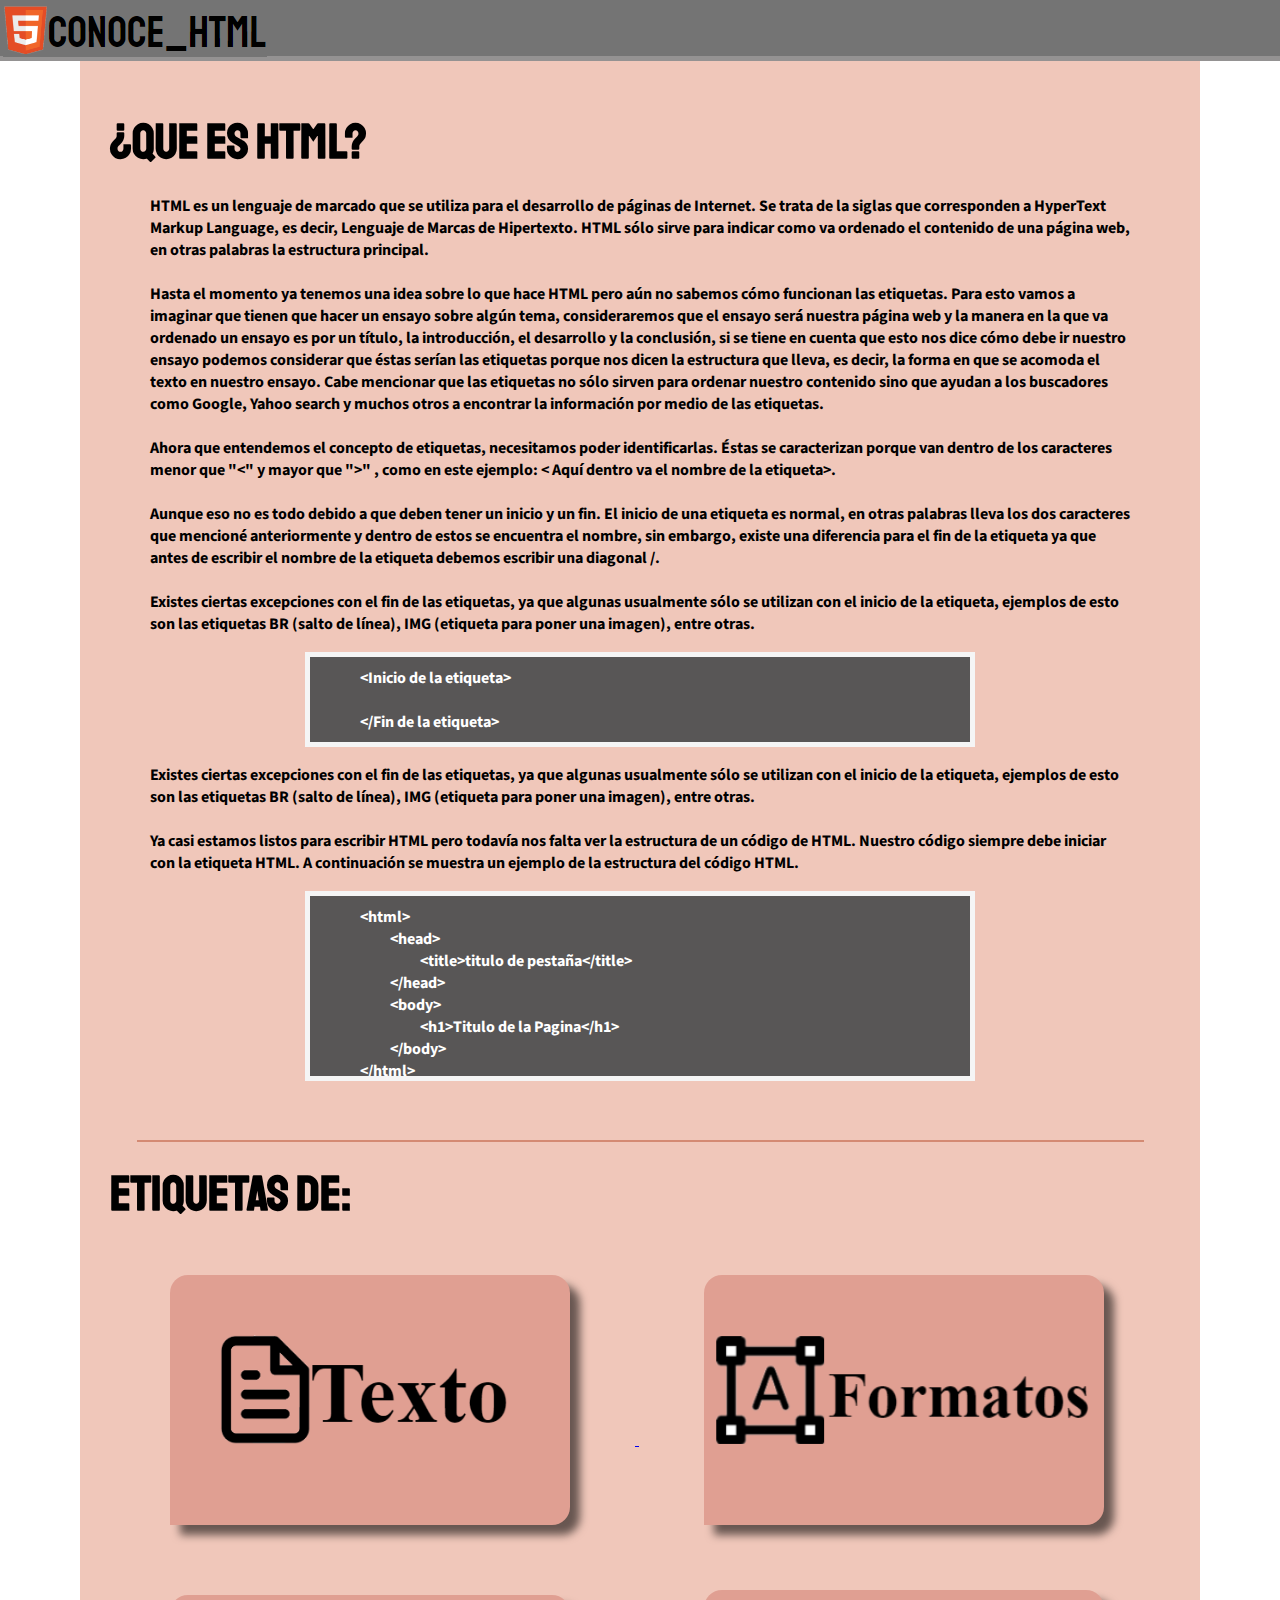
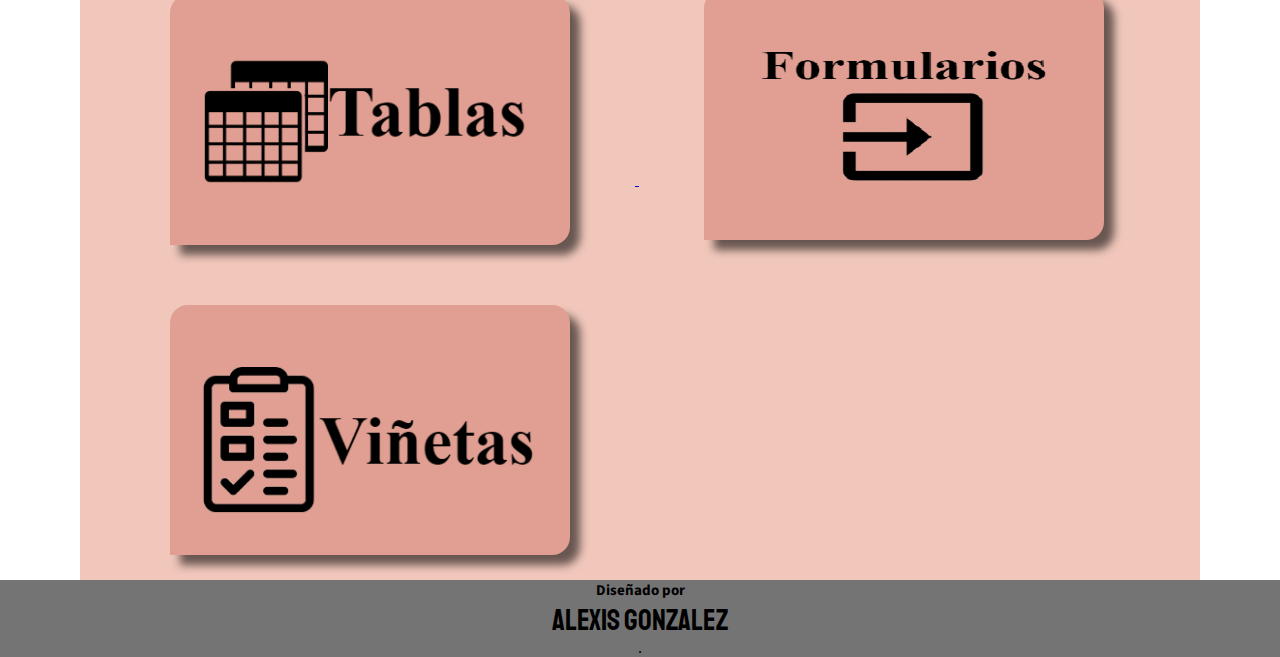
<file: index.html>
<!DOCTYPE html>
<head>
    <title>Conoce_HTML</title>
    <meta charset="utf-8">
    <link rel="stylesheet" href="EstiloPrincipal.css">
    <link rel="shortcut icon" href="icono.ico" type="image/x-icon">
    <!--Fuentes-->
    <link href="https://fonts.googleapis.com/css2?family=Staatliches&display=swap" rel="stylesheet">
    <link href="https://fonts.googleapis.com/css2?family=Source+Sans+Pro:wght@300&display=swap" rel="stylesheet">
    <!--Fin Fuentes-->
</head>

<body>
    <!--barra de navegacion-->
    <nav class="content-nav">
        <a href="index.html"><img class="content-nav__img" src="Banner-nav.png"></a>
        
    </nav>
    <!--Fin de navegacion-->

    <!-- Inf-Principal -->
    <div class="Contenedor-ppal">
        <article class="TextoPrincipal">
            <h2>¿Que es HTML?</h2>
            <br>
            <p>
                HTML es un lenguaje de marcado que se utiliza para el desarrollo
                de páginas de Internet. Se trata de la siglas que corresponden a
                HyperText Markup Language, es decir, Lenguaje de Marcas de Hipertexto.
                HTML sólo sirve para indicar como va ordenado el contenido de una página web, en otras palabras la
                estructura principal.
                <br>
                <br>
                Hasta el momento ya tenemos una idea sobre lo que hace HTML pero aún no sabemos cómo funcionan las
                etiquetas. Para esto vamos a imaginar que tienen que hacer un ensayo sobre algún tema, consideraremos
                que el ensayo será nuestra página web y la manera en la que va ordenado un ensayo es por un título, la
                introducción, el desarrollo y la conclusión, si se tiene en cuenta que esto nos dice cómo debe ir
                nuestro ensayo podemos considerar que éstas serían las etiquetas porque nos dicen la estructura que
                lleva, es decir, la forma en que se acomoda el texto en nuestro ensayo. Cabe mencionar que las etiquetas
                no sólo sirven para ordenar nuestro contenido sino que ayudan a los buscadores como Google, Yahoo search
                y muchos otros a encontrar la información por medio de las etiquetas.
                <br><br>
                Ahora que entendemos el concepto de etiquetas, necesitamos poder identificarlas. Éstas se caracterizan
                porque van dentro de los caracteres menor que "<" y mayor que ">" , como en este ejemplo: < Aquí dentro
                va el nombre de la etiqueta>.
                <br>
                <br>
                Aunque eso no es todo debido a que deben tener un inicio y un fin. El inicio de una etiqueta es
                normal, en otras palabras lleva los dos caracteres que mencioné anteriormente y dentro de estos
                se encuentra el nombre, sin embargo, existe una diferencia para el fin de la etiqueta ya que
                antes de escribir el nombre de la etiqueta debemos escribir una diagonal /. <br>
                <br>
                Existes ciertas excepciones con el fin de las etiquetas, ya que algunas usualmente sólo se utilizan
                con el inicio de la etiqueta, ejemplos de esto son las etiquetas BR (salto de línea), IMG (etiqueta
                para poner una imagen), entre otras. <br><br>
                <div class="ejemplo">
                    <p>
                        &lt;Inicio de la etiqueta&gt;<br>
                            <br>
                            &lt;/Fin de la etiqueta&gt;
                    </p>
                </div>
                <br>
                <p>
                    Existes ciertas excepciones con el fin de las etiquetas, ya que algunas usualmente sólo se
                    utilizan
                    con el inicio de la etiqueta, ejemplos de esto son las etiquetas BR (salto de línea), IMG
                    (etiqueta
                    para poner una imagen), entre otras.<br>
                    <br>
                    Ya casi estamos listos para escribir HTML pero todavía nos falta ver la estructura de un código
                    de HTML. Nuestro código siempre debe iniciar con la etiqueta HTML. A continuación se muestra un
                    ejemplo de la estructura del código HTML.
                </p><br>
                <div class="ejemplo-2">
                    <p>
                        &lt;html&gt;
                        <br>
                        &nbsp;&nbsp;&nbsp;&nbsp;&nbsp;&nbsp;&nbsp;&nbsp;&nbsp;&nbsp;&lt;head&gt;<br>
                        &nbsp;&nbsp;&nbsp;&nbsp;&nbsp;&nbsp;&nbsp;&nbsp;&nbsp;&nbsp;&nbsp;&nbsp;&nbsp;&nbsp;&nbsp;&nbsp;&nbsp;&nbsp;&nbsp;&nbsp;&lt;title&gt;titulo de pestaña&lt;/title&gt;<br>
                        &nbsp;&nbsp;&nbsp;&nbsp;&nbsp;&nbsp;&nbsp;&nbsp;&nbsp;&nbsp;&lt;/head&gt;<br>
                        &nbsp;&nbsp;&nbsp;&nbsp;&nbsp;&nbsp;&nbsp;&nbsp;&nbsp;&nbsp;&lt;body&gt;<br>
                        &nbsp;&nbsp;&nbsp;&nbsp;&nbsp;&nbsp;&nbsp;&nbsp;&nbsp;&nbsp;&nbsp;&nbsp;&nbsp;&nbsp;&nbsp;&nbsp;&nbsp;&nbsp;&nbsp;&nbsp;&lt;h1&gt;Titulo de la Pagina&lt;/h1&gt;<br>                            
                        &nbsp;&nbsp;&nbsp;&nbsp;&nbsp;&nbsp;&nbsp;&nbsp;&nbsp;&nbsp;&lt;/body&gt;
                        <br>
                        &lt;/html&gt;
                    </p>
                </div>
            </p>
            <br>
            <br>
            <div class="Linea"></div>
            <h2 id="TituloBotones">Etiquetas de:</h2>    
        </article>
    <!-- Fin de Inf-Principal -->

        <!--Botones Principales-->
        <div class="content-info__1234">
            
           <a href="Texto.html" value="HOLA">
                <div id="BotonTexto">
                    <img id="BotonTexto__img" src="BotonTexto.png">
                </div>
            </a>
            <a href="Encabezados.html">
                <div class="BotonFormato">
                    <img src="BotonFormatos.png" id="BotonFormato__img">
                </div>
            </a>

        </div>
        <div class="content-info__1234">

            <a href="Tablas.html">
                <div id="BotonTablas">
                    <img id="BotonTablas__img" src="BotonTablas.png">
                </div>
            </a>
            <a href="Formularios.html">
                <div id="BotonFormularios">
                    <img id="BotonFormularios__img" src="BotonFormulario.png">
                </div>
            </a>

        </div>
        <div class="content-info__1234">

               <a href="Numeracion.html">
                <div id="BotonTablas">
                    <img id="BotonNumeracion__img" src="BotonNumeracion.png">
                </div>
               </a>
            
        </div>
        <div class="Linea"></div>
        
        <!--Fin de Botones Principales-->
    </div>
    <footer>
       <p class="Texto-foot">Diseñado por</p><p class="Texto-sub">Alexis Gonzalez</p>.
    </footer>
</body>
</file>
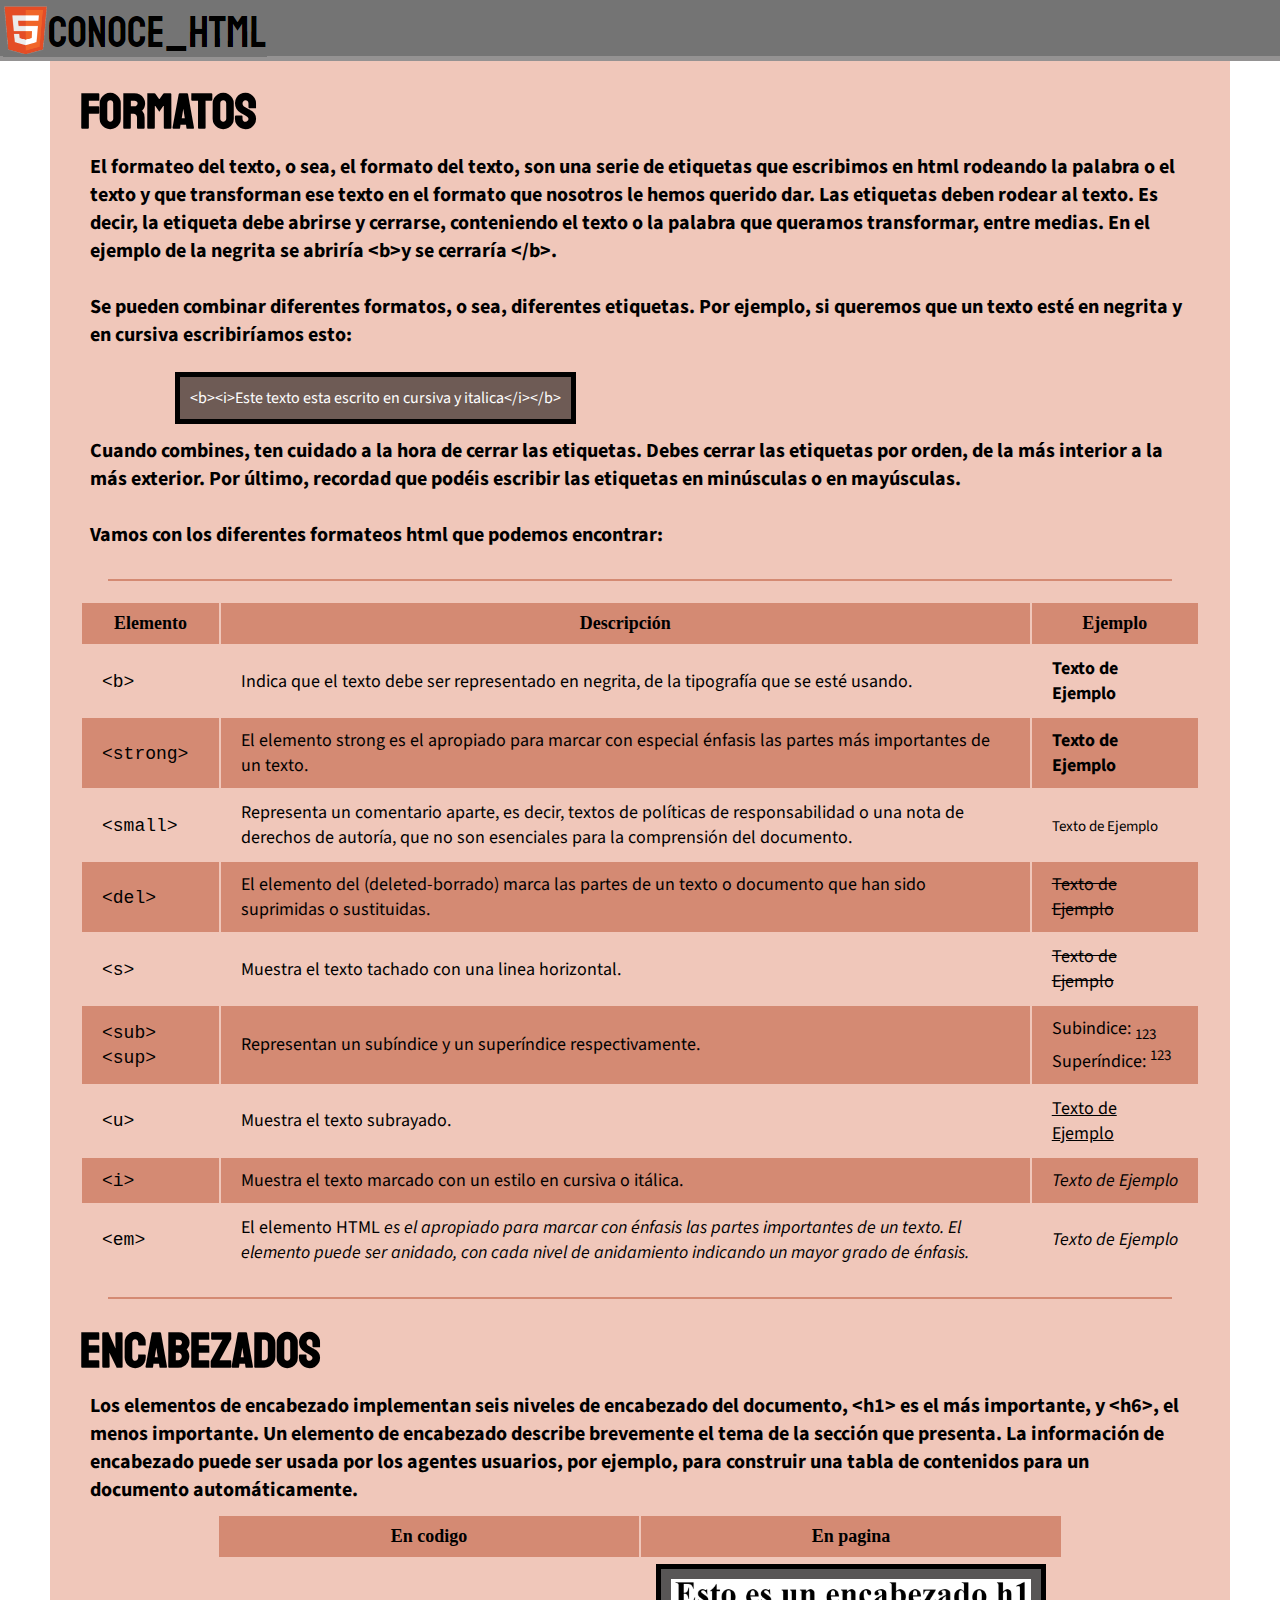
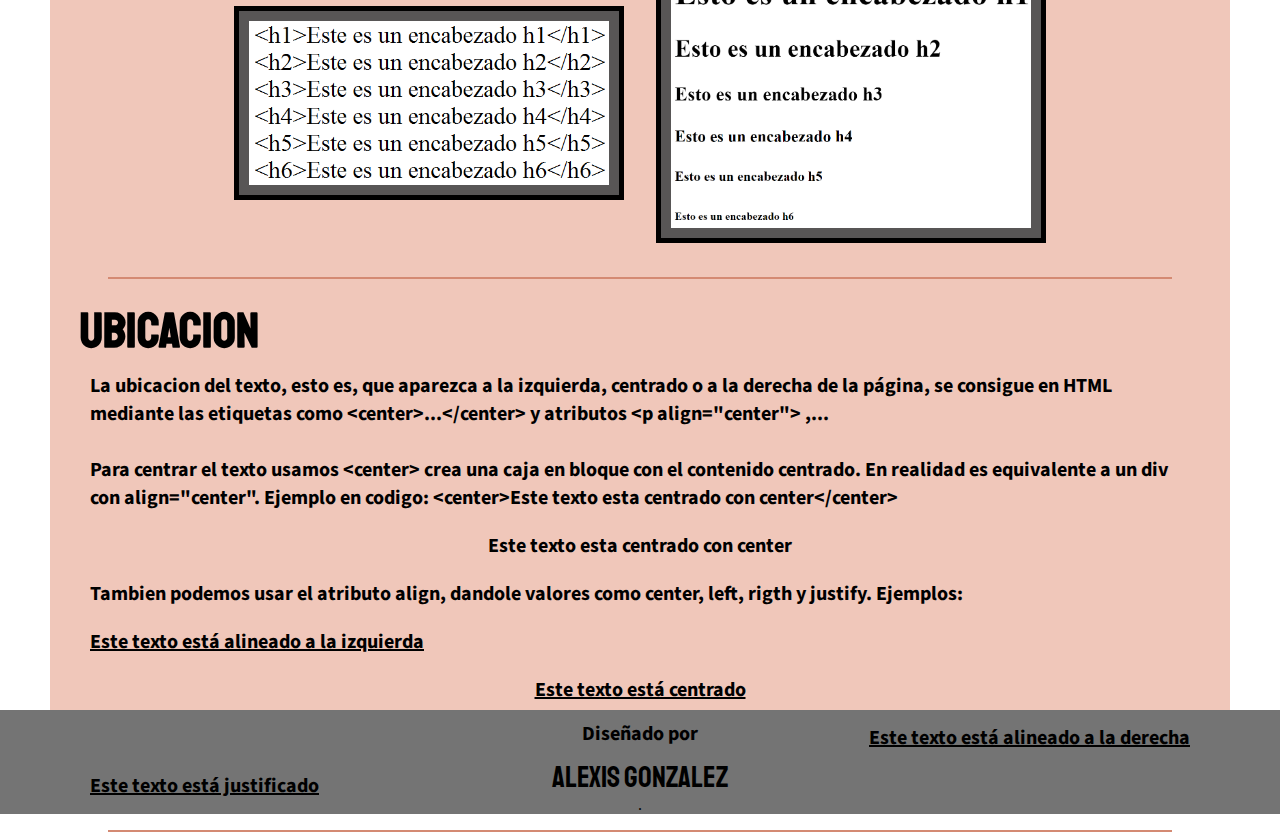
<file: Encabezados.html>
<!DOCTYPE html>
<head>
    <title>Conoce HTML</title>
    <meta charset="utf-8">
    <link rel="stylesheet" href="EstiloEncabezados.css">
    <link rel="shortcut icon" href="Imagenes\icono.ico" type="image/x-icon">
    <!--Fuentes-->
    <link href="https://fonts.googleapis.com/css2?family=Staatliches&display=swap" rel="stylesheet">
    <link href="https://fonts.googleapis.com/css2?family=Source+Sans+Pro:wght@300&display=swap" rel="stylesheet">
    <!--Fin Fuentes-->
</head>

<body>
    <nav class="content-nav">
        <a href="index.html"><img class="content-nav__img" src="Banner-nav.png"></a>
    </nav>
    <div class="Contenedor-ppal">
        <article>
            <h2 class="Texto-tit">Formatos</h2>
            <p class="Texto-sec">
                El formateo del texto, o sea, el formato del texto, son una serie de etiquetas que escribimos en html
                rodeando la palabra o el texto y que transforman ese texto en el formato que nosotros le hemos querido
                dar. Las etiquetas deben rodear al texto. Es decir, la etiqueta debe abrirse y cerrarse, conteniendo el
                texto o la palabra que queramos transformar, entre medias. En el ejemplo de la negrita se abriría
                &lt;b&gt;y se cerraría &lt;/b&gt;.<br>
                <br>
                Se pueden combinar diferentes formatos, o sea, diferentes etiquetas. Por ejemplo, si queremos que un
                texto esté en negrita y en cursiva escribiríamos esto:<br><br>
            <div class="ejemplo">
                &lt;b&gt;&lt;i&gt;Este texto esta escrito en cursiva y italica&lt;/i&gt;&lt;/b&gt;
            </div><br><br>
            <p class="Texto-sec">
                Cuando combines, ten cuidado a la hora de cerrar las etiquetas. Debes cerrar las etiquetas por orden, de
                la
                más interior a la más exterior. Por último, recordad que podéis escribir las etiquetas en minúsculas o
                en
                mayúsculas.<br>
                <br>
                Vamos con los diferentes formateos html que podemos encontrar:<br>
                <div class="Linea"></div>
            </p>
            </p>
            <table>
                <thead>
                    <tr>
                        <th>Elemento</th>
                        <th>Descripción</th>
                        <th>Ejemplo</th>
                    </tr>
                </thead>
                <tbody>
                    <tr>
                        <td><code>&lt;b&gt;</code></td>
                        <td>Indica que el texto debe ser representado en negrita, de la tipografía que se esté usando.
                        </td>
                        <td><b>Texto de Ejemplo</b></td>
                    </tr>
                    <tr>
                        <td><code>&lt;strong&gt;</code></td>
                        <td>El elemento strong es el apropiado para marcar con especial énfasis las partes más
                            importantes de un texto.</td>
                        <td><strong>Texto de Ejemplo</strong></td>
                    </tr>
                    <tr>
                        <td><code>&lt;small&gt;</code></td>
                        <td>Representa un comentario aparte, es decir, textos de políticas de responsabilidad o una nota
                            de derechos de autoría, que no son esenciales para la comprensión del documento.</td>
                        <td><small>Texto de Ejemplo</small></td>
                    </tr>
                    <tr>
                        <td><code>&lt;del&gt;</code></td>
                        <td>El elemento del (deleted-borrado) marca las partes de un texto o documento que han sido
                            suprimidas o sustituidas.</td>
                        <td><del>Texto de Ejemplo</del></td>
                    </tr>
                    <tr>
                        <td><code>&lt;s&gt;</code></td>
                        <td>Muestra el texto tachado con una linea horizontal.</td>
                        <td><s>Texto de Ejemplo</s></td>
                    </tr>
                    <tr>
                        <td><code>&lt;sub&gt;</code><code>&lt;sup&gt;</code></td>
                        <td>Representan un subíndice y un superíndice respectivamente.</td>
                        <td>Subindice:&nbsp;<sub>123</sub><br>Superíndice:&nbsp;<sup>123</sup></td>
                    </tr>
                    <tr>
                        <td><code>&lt;u&gt;</code></td>
                        <td>Muestra el texto subrayado.</td>
                        <td><u>Texto de Ejemplo</u></td>
                    </tr>
                    <tr>
                        <td><code>&lt;i&gt;</code></td>
                        <td>Muestra el texto marcado con un estilo en cursiva o itálica.</td>
                        <td><i>Texto de Ejemplo</i></td>
                    </tr>
                    <tr>
                        <td><code>&lt;em&gt;</code></td>
                        <td>El elemento HTML <em> es el apropiado para marcar con énfasis las partes importantes de un
                                texto. El elemento <em> puede ser anidado, con cada nivel de anidamiento indicando un
                                    mayor
                                    grado de énfasis.</td>
                        <td><em>Texto de Ejemplo</em></td>
                    </tr>
                </tbody>
            </table>
        </article>
        <div class="Linea"></div>
        <article>
            <h2 class="Texto-tit">Encabezados</h2>
            <p class="Texto-sec">
                Los elementos de encabezado implementan seis niveles de encabezado del documento,
                &lt;h1&gt; es el más importante, y &lt;h6&gt;, el menos importante. Un elemento de encabezado describe
                brevemente el
                tema de la sección que presenta. La información de encabezado puede ser usada por los agentes
                usuarios, por ejemplo, para construir una tabla de contenidos para un documento automáticamente.
            </p>
            <table id="TablaEncabezados">
                <thead>
                    <tr>
                        <th>En codigo</th>
                        <th>En pagina</th>
                    </tr>
                <tbody>
                    <tr>
                        <td><img src="Ejemplo-encabezados-2.png" alt="Encabezados-cogido" id="Ejemplo-2"></td>
                        <td><img src="Ejemplo-encabezados.png" alt="Encabezados" id="Ejemplo-2"></td>
                    </tr>
                </tbody>
                </thead>
            </table>
            <div class="Linea"></div>
            <h3 class="Texto-tit">Ubicacion</h3>
            <p class="Texto-sec">
                La ubicacion del texto, esto es, que aparezca a la izquierda, centrado o a la derecha de la página,
                se consigue en HTML mediante las etiquetas como &lt;center&gt;...&lt;/center&gt; y atributos
                &lt;p align="center"&gt; ,...<br>
                <br>
                Para centrar el texto usamos &lt;center&gt; crea una caja en bloque con el contenido centrado. En
                realidad es equivalente a un div con align="center". Ejemplo en codigo: &lt;center&gt;Este texto esta centrado con center&lt;/center&gt;<br>
                <center class="Texto-sec">Este texto esta centrado con center</center>
            </p>
            <p class="Texto-sec">
                Tambien podemos usar el atributo align, dandole valores  
                como center, left, rigth y justify. Ejemplos:<br>

                <p align="left" class="Texto-sec"> 
                    <u>Este texto está alineado a la izquierda </u>
                </p>
            
                <p align="center" class="Texto-sec"> 
                        <u>Este texto está centrado</u>
                </p>
            
                <p align="right" class="Texto-sec"> 
                   <u>Este texto  está alineado a la derecha </u>
                </p>
            
                <p align="justify" class="Texto-sec">
                    <u>Este texto  está justificado </u>
                </p>
            </p>
            <div class="Linea"></div>
        </article>
    </div>
    <footer>
        <p class="Texto-sec">Diseñado por</p><p class="Texto-sub">Alexis Gonzalez</p>.
     </footer>
</body>
</file>
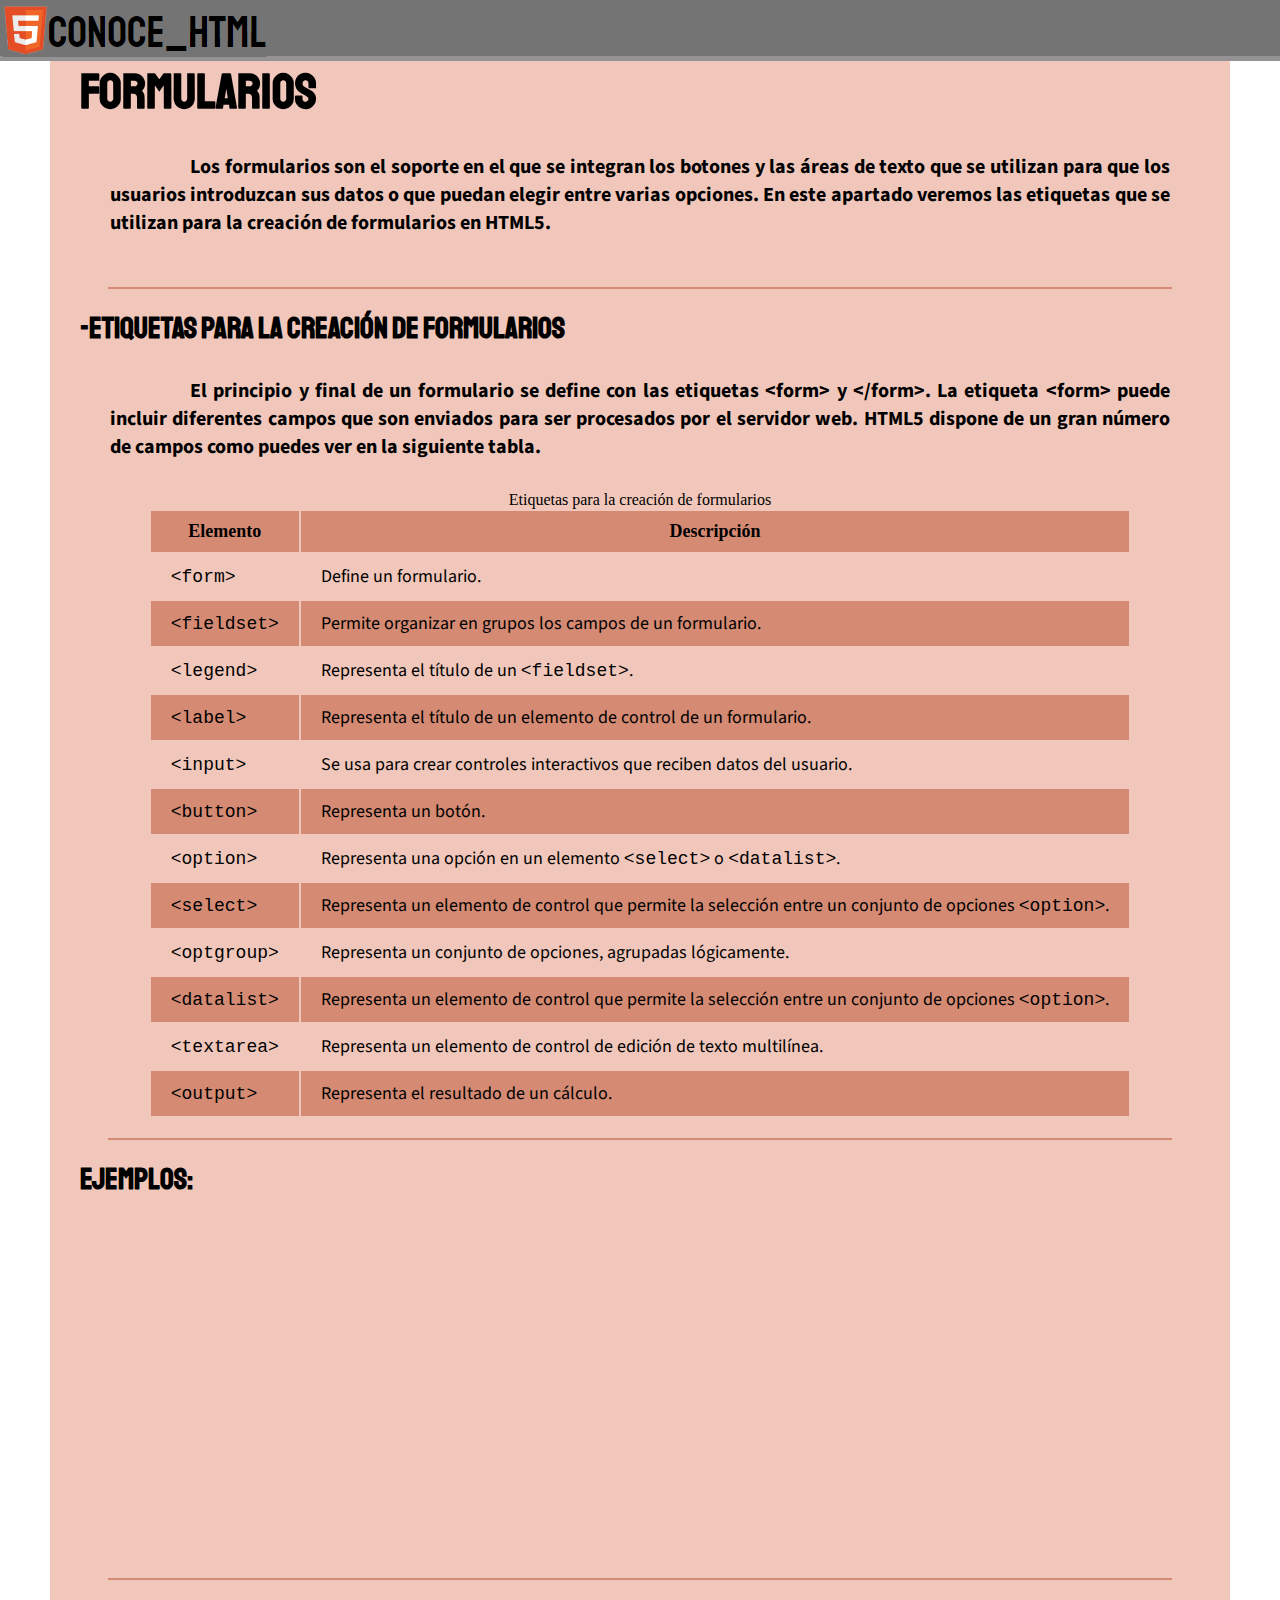
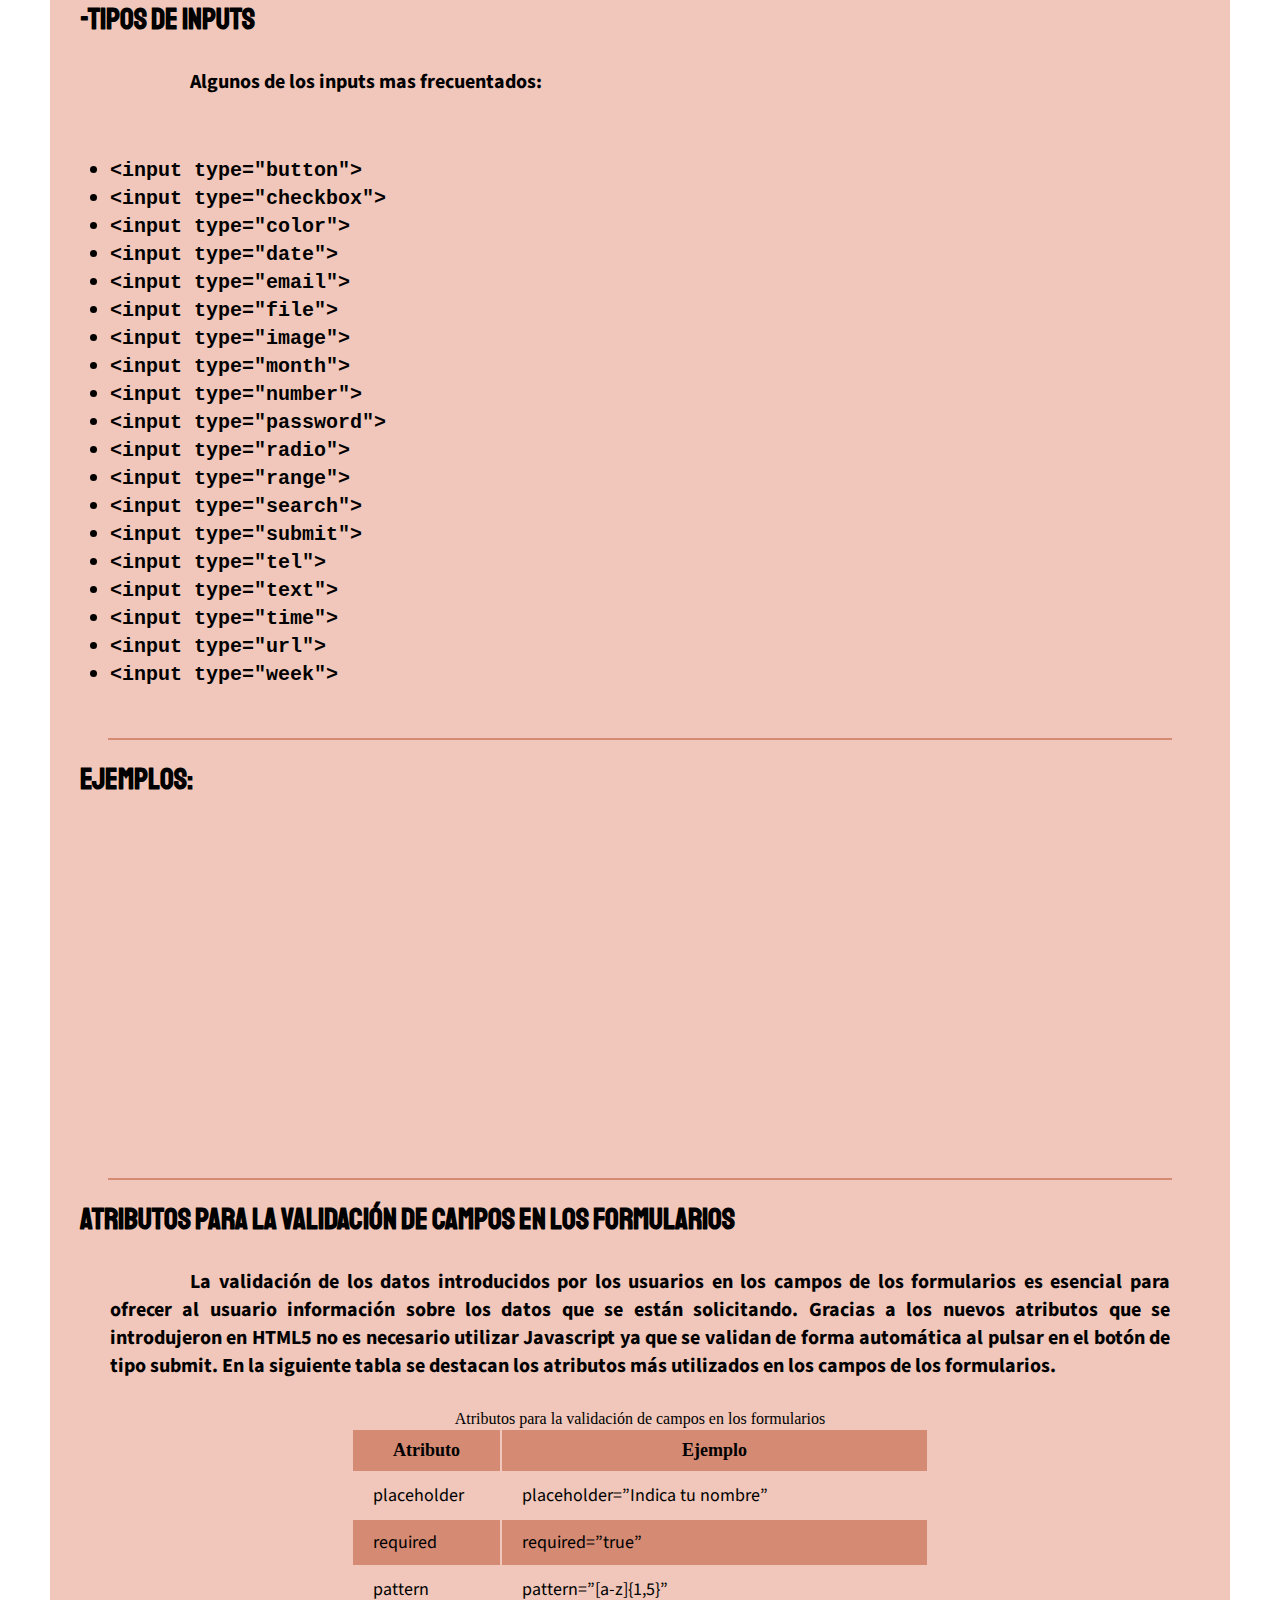
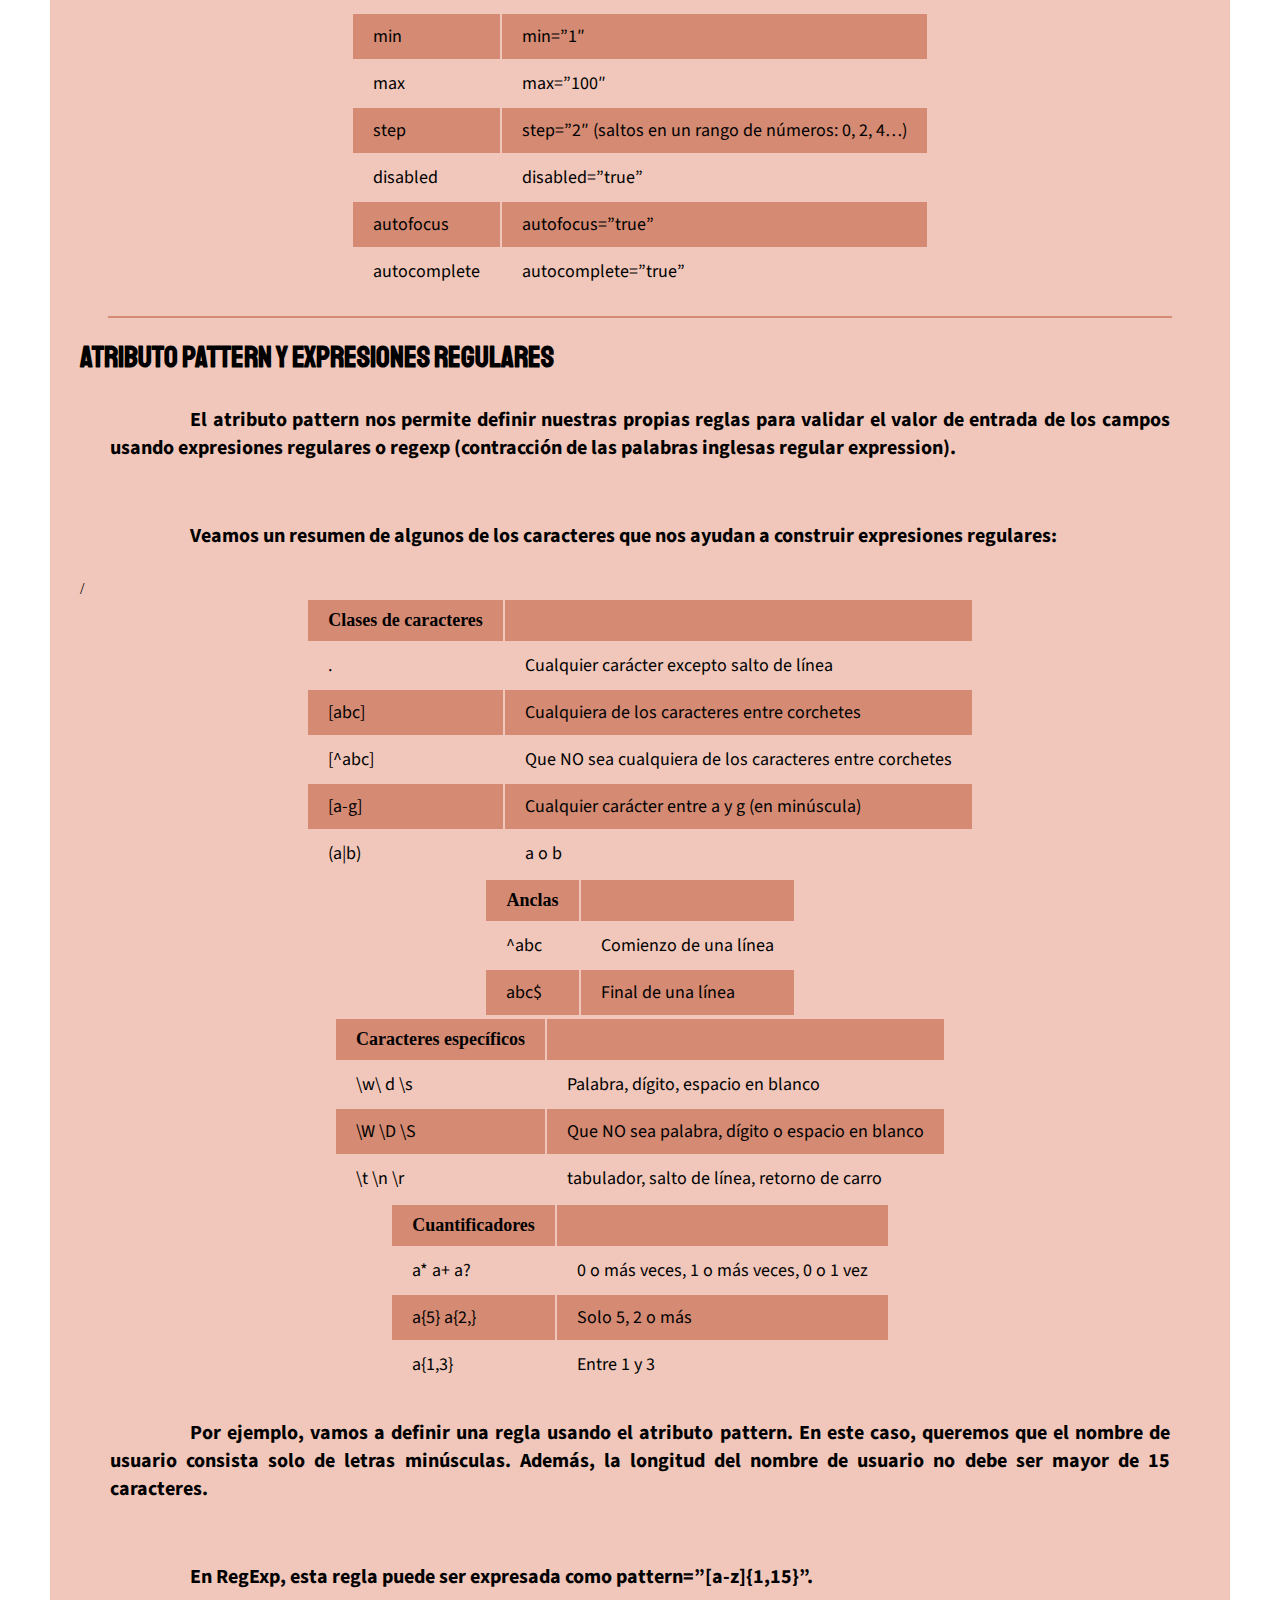
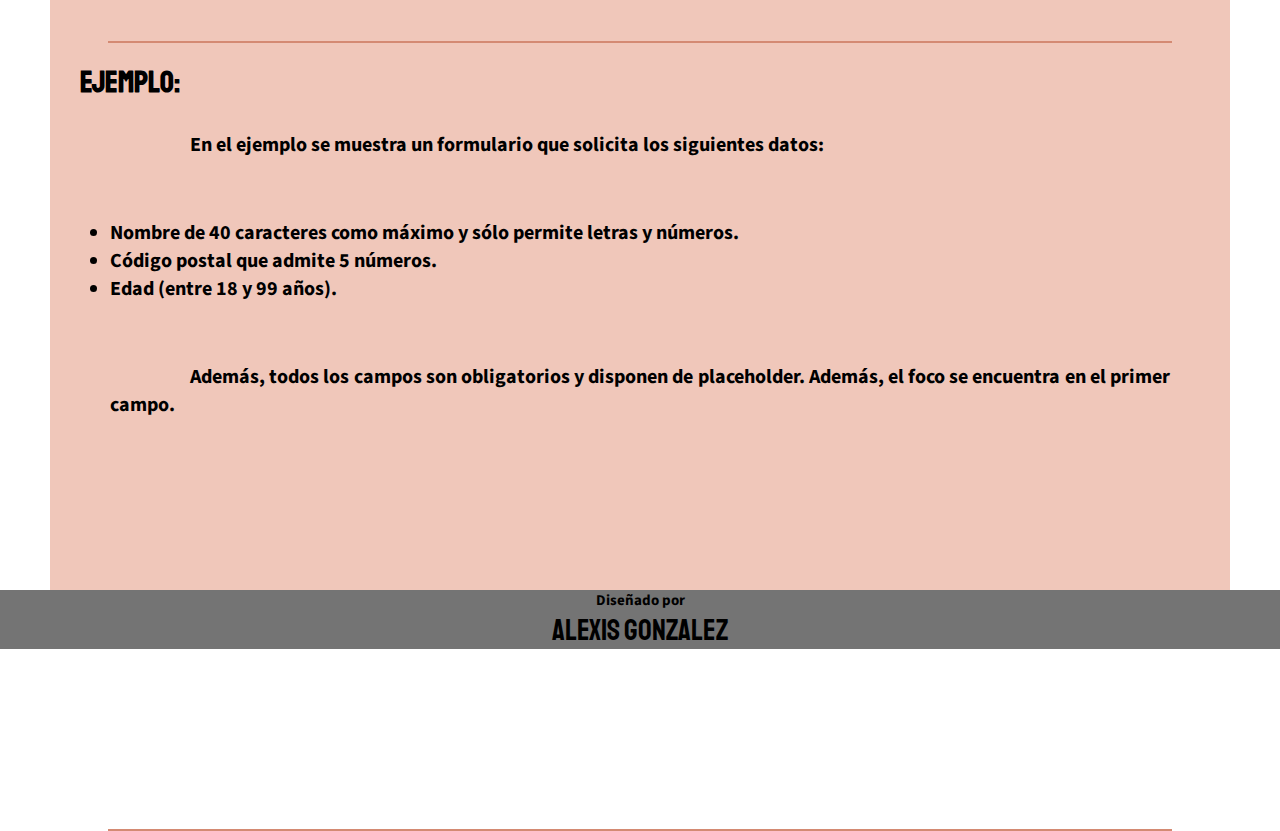
<file: Formularios.html>
<!DOCTYPE html>
<head>
    <title>Conoce HTML</title>
    <meta charset="utf-8">
    <link rel="stylesheet" href="EstiloFormularios.css">
    <link rel="shortcut icon" href="icono.ico" type="image/x-icon">
    <!--Fuentes-->
    <link href="https://fonts.googleapis.com/css2?family=Staatliches&display=swap" rel="stylesheet">
    <link href="https://fonts.googleapis.com/css2?family=Source+Sans+Pro:wght@300&display=swap" rel="stylesheet">
    <!--Fin Fuentes-->
</head>

<body>
    <nav class="content-nav">
        <a href="index.html"><img class="content-nav__img" src="Banner-nav.png"></a>
    </nav>
    <div class="Contenedor-ppal">
        <h2 class="Texto-tit">Formularios</h2>
        <p class="Texto-sec">
            Los formularios son el soporte en el que se integran los botones y las áreas de texto que se utilizan para
            que los usuarios introduzcan sus datos o que puedan elegir entre varias opciones. En este apartado veremos
            las etiquetas que se utilizan para la creación de formularios en HTML5.
        </p>
        <div class="Linea"></div>
        <h3 class="Texto-sub">-Etiquetas para la creación de formularios</h3>
        <p class="Texto-sec">
            El principio y final de un formulario se define con las etiquetas
            &lt;form&gt; y &lt;/form&gt;. La etiqueta &lt;form&gt; puede incluir diferentes campos que son enviados para
            ser procesados por el
            servidor web. HTML5 dispone de un gran número de campos como puedes ver en la siguiente tabla.
        </p>
        <table>
            <caption>Etiquetas para la creación de formularios</caption>
            <thead>
                <tr>
                    <th>Elemento</th>
                    <th>Descripción</th>
                </tr>
            </thead>
            <tbody>
                <tr>
                    <td><code>&lt;form&gt;</code></td>
                    <td>Define un formulario.</td>
                </tr>
                <tr>
                    <td><code>&lt;fieldset&gt;</code></td>
                    <td>Permite organizar en grupos los campos de un formulario.</td>
                </tr>
                <tr>
                    <td><code>&lt;legend&gt;</code></td>
                    <td>Representa el título de un&nbsp;<code>&lt;fieldset&gt;</code>.</td>
                </tr>
                <tr>
                    <td><code>&lt;label&gt;</code></td>
                    <td>Representa el título de un elemento de control de un formulario.</td>
                </tr>
                <tr>
                    <td><code>&lt;input&gt;</code></td>
                    <td>Se usa para crear controles interactivos que reciben datos del usuario.
                </tr>
                <tr>
                    <td><code>&lt;button&gt;</code></td>
                    <td>Representa un botón.</td>
                </tr>
                <tr>
                    <td><code>&lt;option&gt;</code></td>
                    <td>Representa una opción en un elemento <code>&lt;select&gt;</code> o
                        <code>&lt;datalist&gt;</code>.</td>
                </tr>
                <tr>
                    <td><code>&lt;select&gt;</code></td>
                    <td>Representa un elemento de control que permite la selección entre un conjunto de opciones
                        <code>&lt;option&gt;</code>.</td>
                </tr>
                <tr>
                    <td><code>&lt;optgroup&gt;</code></td>
                    <td>Representa un conjunto de opciones, agrupadas lógicamente.</td>
                </tr>
                <tr>
                    <td><code>&lt;datalist&gt;</code></td>
                    <td>Representa un elemento de control que permite la selección entre un conjunto de opciones
                        <code>&lt;option&gt;</code>.</td>
                </tr>
                <tr>
                    <td><code>&lt;textarea&gt;</code></td>
                    <td>Representa un elemento de control de edición de texto multilínea.</td>
                </tr>
                <tr>
                    <td><code>&lt;output&gt;</code></td>
                    <td>Representa el resultado de un cálculo.</td>
                </tr>
            </tbody>
        </table>
        <div class="Linea"></div>
        <h3 class="Texto-sub">Ejemplos:</h3>
        <div class="cp_embed_wrapper"><iframe allowfullscreen="true" allowpaymentrequest="true" allowtransparency="true"
                class="cp_embed_iframe " frameborder="0" height="360" width="100%" name="cp_embed_1" scrolling="no"
                src="https://codepen.io/anon/embed/xvRVEZ?height=360&amp;theme-id=0&amp;slug-hash=xvRVEZ&amp;default-tab=html%2Cresult&amp;animations=run&amp;editable=&amp;embed-version=2&amp;user=anon&amp;name=cp_embed_1"
                style="width: 100%; overflow:hidden; display:block;" title="CodePen Embed" loading="lazy"
                id="cp_embed_xvRVEZ"></iframe>
        </div>
        <div class="Linea"></div>
        <h3 class="Texto-sub">-Tipos de Inputs</h3>
        <p class="Texto-sec">
            Algunos de los inputs mas frecuentados:
        </p>
        <ul class="Texto-sec">
            <li><code>&lt;input type="button"&gt;</code></li>
            <li><code>&lt;input type="checkbox"&gt;</code></li>
            <li><code>&lt;input type="color"&gt;</code></li>
            <li><code>&lt;input type="date"&gt;</code></li>
            <li><code>&lt;input type="email"&gt;</code></li>
            <li><code>&lt;input type="file"&gt;</code></li>
            <li><code>&lt;input type="image"&gt;</code></li>
            <li><code>&lt;input type="month"&gt;</code></li>
            <li><code>&lt;input type="number"&gt;</code></li>
            <li><code>&lt;input type="password"&gt;</code></li>
            <li><code>&lt;input type="radio"&gt;</code></li>
            <li><code>&lt;input type="range"&gt;</code></li>
            <li><code>&lt;input type="search"&gt;</code></li>
            <li><code>&lt;input type="submit"&gt;</code></li>
            <li><code>&lt;input type="tel"&gt;</code></li>
            <li><code>&lt;input type="text"&gt;</code></li>
            <li><code>&lt;input type="time"&gt;</code></li>
            <li><code>&lt;input type="url"&gt;</code></li>
            <li><code>&lt;input type="week"&gt;</code></li>
        </ul>
        <div class="Linea"></div>
        <h3 class="Texto-sub">Ejemplos:</h3>
        <div class="cp_embed_wrapper"><iframe allowfullscreen="true" allowpaymentrequest="true" allowtransparency="true"
                class="cp_embed_iframe " frameborder="0" height="360" width="100%" name="cp_embed_2" scrolling="no"
                src="https://codepen.io/anon/embed/gOPGJGb?height=360&amp;theme-id=0&amp;slug-hash=gOPGJGb&amp;default-tab=html%2Cresult&amp;animations=run&amp;editable=&amp;embed-version=2&amp;user=anon&amp;name=cp_embed_2"
                style="width: 100%; overflow:hidden; display:block;" title="CodePen Embed" loading="lazy"
                id="cp_embed_gOPGJGb"></iframe>
        </div>
        <div class="Linea"></div>
        <h3 class="Texto-sub">Atributos para la validación de campos en los formularios</h3>
        <p class="Texto-sec">
            La validación de los datos introducidos por los usuarios en los campos de los formularios es esencial para
            ofrecer al usuario información sobre los datos que se están solicitando. Gracias a los nuevos atributos que
            se introdujeron en HTML5 no es necesario utilizar Javascript ya que se validan de forma automática al pulsar
            en el botón de tipo submit. En la siguiente tabla se destacan los atributos más utilizados en los campos de
            los formularios.
        </p>
        <table>
            <caption>Atributos para la validación de campos en los formularios</caption>
            <thead>
                <tr>
                    <th>Atributo</th>
                    <th>Ejemplo</th>
                </tr>
            </thead>
            <tbody>
                <tr>
                    <td>placeholder</td>
                    <td>placeholder=”Indica tu nombre”</td>
                </tr>
                <tr>
                    <td>required</td>
                    <td>required=”true”</td>
                </tr>
                <tr>
                    <td>pattern</td>
                    <td>pattern=”[a-z]{1,5}”</td>
                </tr>
                <tr>
                    <td>min</td>
                    <td>min=”1″</td>
                </tr>
                <tr>
                    <td>max</td>
                    <td>max=”100″</td>
                </tr>
                <tr>
                    <td>step</td>
                    <td>step=”2″ (saltos en un rango de números: 0, 2, 4…)</td>
                </tr>
                <tr>
                    <td>disabled</td>
                    <td>disabled=”true”</td>
                </tr>
                <tr>
                    <td>autofocus</td>
                    <td>autofocus=”true”</td>
                </tr>
                <tr>
                    <td>autocomplete</td>
                    <td>autocomplete=”true”</td>
                </tr>
            </tbody>
        </table>
        <div class="Linea"></div>
        <h4 class="Texto-sub">Atributo Pattern y expresiones regulares</h4>
        <p class="Texto-sec">El atributo pattern nos permite definir nuestras propias reglas para validar el valor de
            entrada de los campos
            usando expresiones regulares o regexp (contracción de las palabras inglesas regular expression).</p>
        <p class="Texto-sec">
            Veamos un resumen de algunos de los caracteres que nos ayudan a construir expresiones regulares:
        </p>
        <table>
            <thead>
                <tr>
                    <th><strong>Clases de caracteres</strong></th>
                    <th></th>
                    </t>
            <tbody>
                <tr>
                    <td>.</td>
                    <td>Cualquier carácter excepto salto de línea</td>
                </tr>
                <tr>
                    <td>[abc]</td>
                    <td>Cualquiera de los caracteres entre corchetes</td>
                </tr>
                <tr>
                    <td>[^abc]</td>
                    <td>Que NO sea cualquiera de los caracteres entre corchetes</td>
                </tr>
                <tr>
                    <td>[a-g]</td>
                    <td>Cualquier carácter entre a y g (en minúscula)</td>
                </tr>
                <tr>
                    <td>(a|b)</td>
                    <td>a o b</td>
                </tr>
            </tbody>
            /<thead>
        </table>
        <table>
            <thead>

                <tr>
                    <th><strong>Anclas</strong></th>
                    <th></th>
                </tr>
            <tbody>
                <tr>
                    <td>^abc</td>
                    <td>Comienzo de una línea</td>
                </tr>
                <tr>
                    <td>abc$</td>
                    <td>Final de una línea</td>
                </tr>
            </tbody>
            </thead>
        </table>
        <table>
            <thead>
                <tr>
                    <th><strong>Caracteres específicos</strong></th>
                    <th></th>
                </tr>
            <tbody>
                <tr>
                    <td>\w\ d \s</td>
                    <td>Palabra, dígito, espacio en blanco</td>
                </tr>
                <tr>
                    <td>\W \D \S</td>
                    <td>Que NO sea palabra, dígito o espacio en blanco</td>
                </tr>
                <tr>
                    <td>\t \n \r</td>
                    <td>tabulador, salto de línea, retorno de carro</td>
                </tr>
            </tbody>
            </thead>
        </table>
        <table>
            <thead>
                <tr>
                    <th><strong>Cuantificadores</strong></th>
                    <th></th>
                </tr>
            <tbody>
                <tr>
                    <td>a* a+ a?</td>
                    <td>0 o más veces, 1 o más veces, 0 o 1 vez</td>
                </tr>
                <tr>
                    <td>a{5} a{2,}</td>
                    <td>Solo 5, 2 o más</td>
                </tr>
                <tr>
                    <td>a{1,3}</td>
                    <td>Entre 1 y 3</td>
                </tr>
            </tbody>
            </thead>
        </table>
        <p class="Texto-sec">
            Por ejemplo, vamos a definir una regla usando el atributo pattern. En este caso, queremos que el nombre de
            usuario consista solo de letras minúsculas. Además, la longitud del nombre de usuario no debe ser mayor de
            15
            caracteres.
        </p>
        <p class="Texto-sec">
            En RegExp, esta regla puede ser expresada como pattern=”[a-z]{1,15}”.
        </p>
        <div class="Linea"></div>
        <h4 class="Texto-sub">Ejemplo:</h4>
        <p  class="Texto-sec">En el ejemplo se muestra un formulario que solicita los siguientes datos:</p>
        <ul class="Texto-sec">
            <li>Nombre de 40 caracteres como máximo y sólo permite letras y números.</li>
            <li>Código postal que admite 5 números.</li>
            <li>Edad (entre 18 y 99 años).</li>
        </ul>
        <p class="Texto-sec">Además, todos los campos son obligatorios y disponen de placeholder. Además, el foco se encuentra en el
            primer campo.&nbsp;</p>
            <div class="cp_embed_wrapper"><iframe allowfullscreen="true" allowpaymentrequest="true" allowtransparency="true"
                class="cp_embed_iframe " frameborder="0" height="360" width="100%" name="cp_embed_3" scrolling="no"
                src="https://codepen.io/anon/embed/ExPwBda?height=360&amp;theme-id=0&amp;slug-hash=ExPwBda&amp;default-tab=html%2Cresult&amp;animations=run&amp;editable=&amp;embed-version=2&amp;user=anon&amp;name=cp_embed_3"
                style="width: 100%; overflow:hidden; display:block;" title="CodePen Embed" loading="lazy"
                id="cp_embed_ExPwBda"></iframe></div>
                <div class="Linea"></div>
    </div>
    <footer>
        <p class="Texto-foot">Diseñado por</p><p class="Texto-sub">Alexis Gonzalez</p>
     </footer>
</body>
</file>
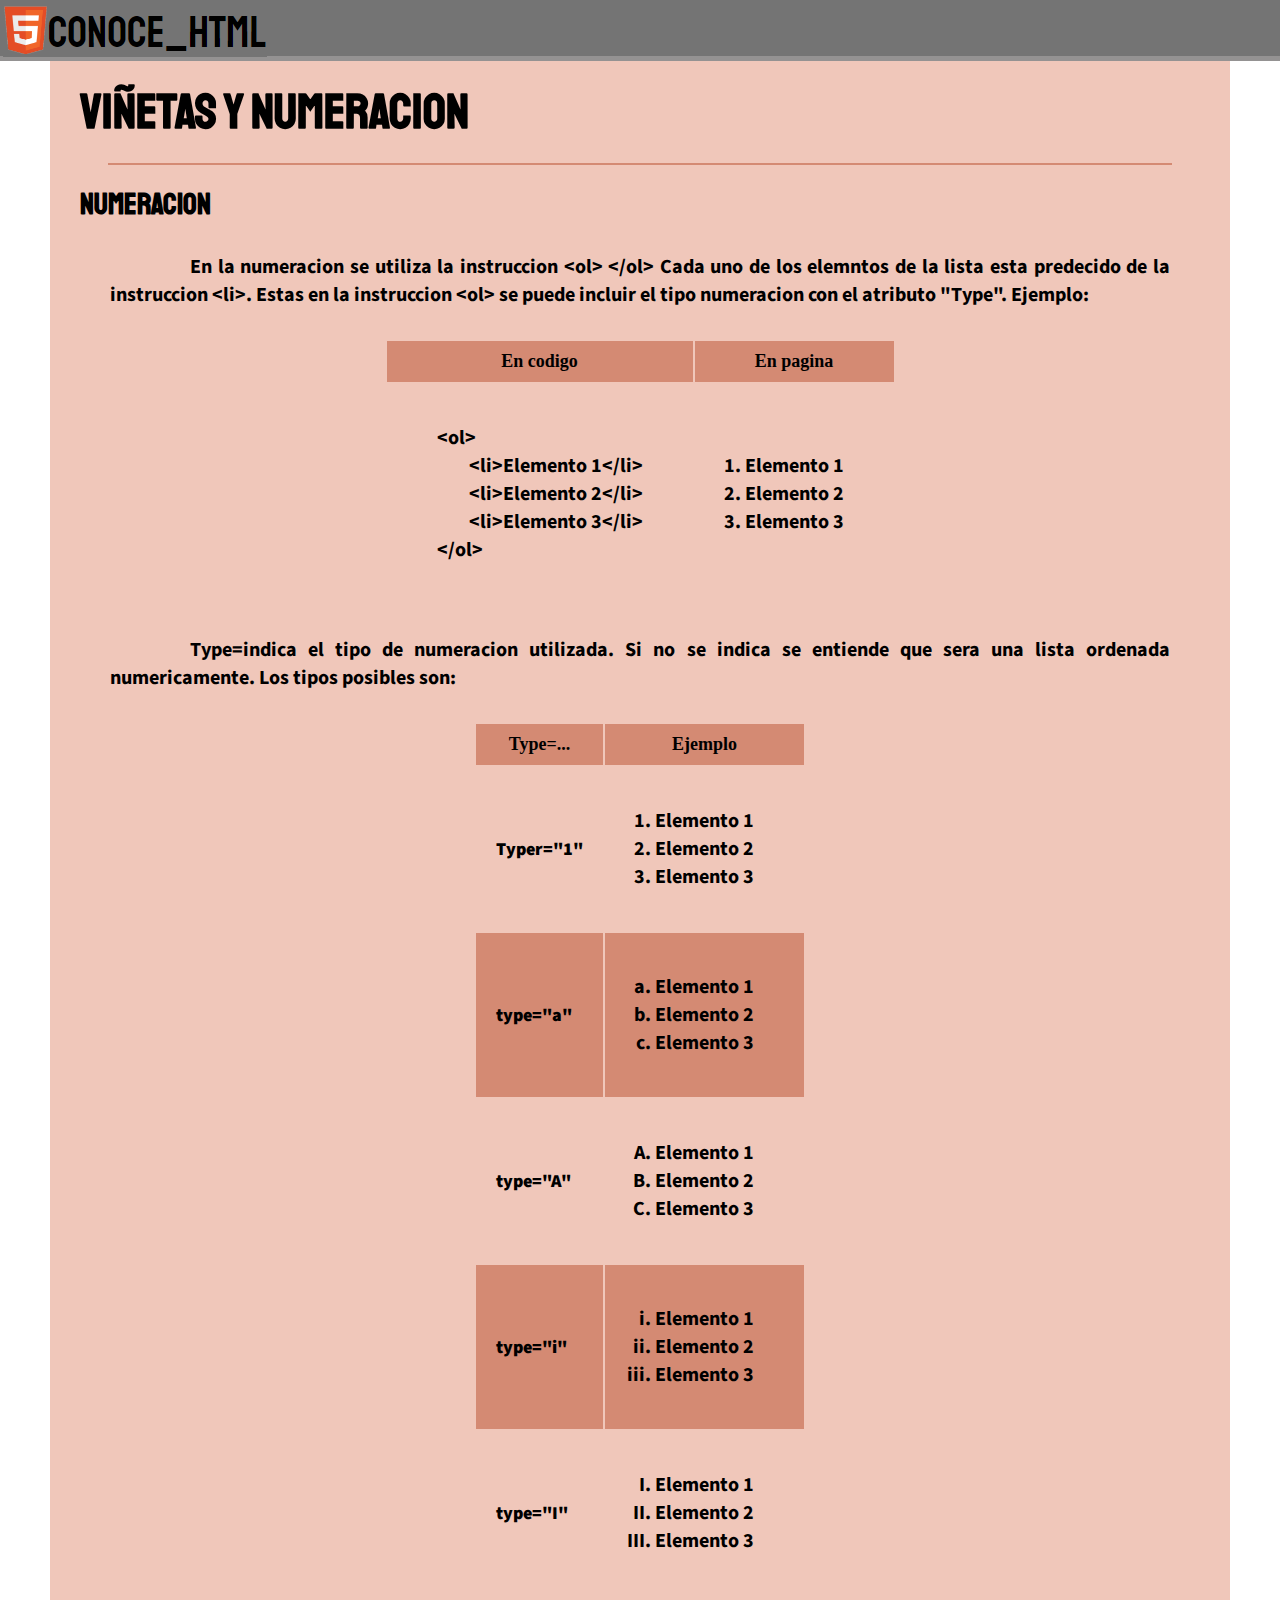
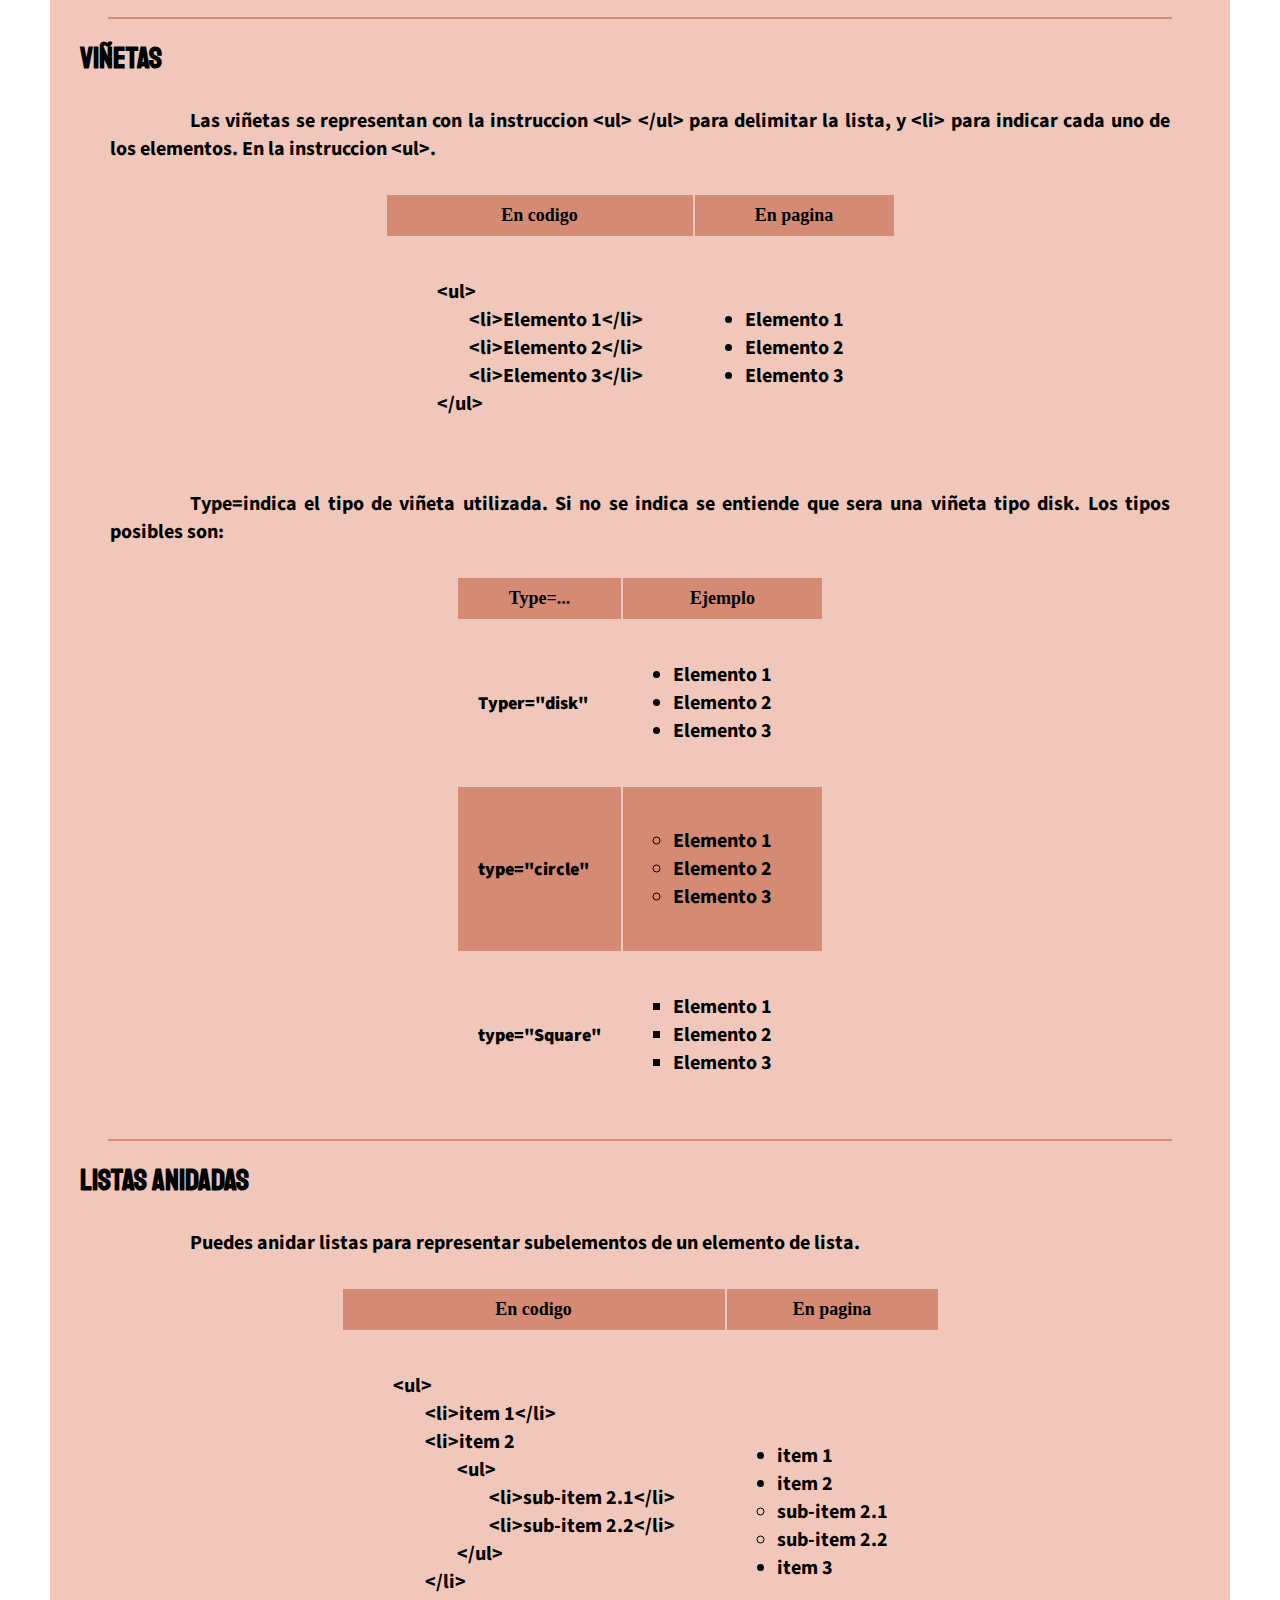
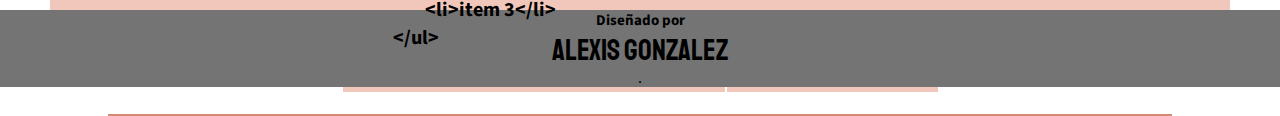
<file: Numeracion.html>
<!DOCTYPE html>
<head>
    <title>Conoce HTML</title>
    <meta charset="utf-8">
    <link rel="stylesheet" href="EstiloNumeracion.css">
    <link rel="shortcut icon" href="icono.ico" type="image/x-icon">
    <!--Fuentes-->
    <link href="https://fonts.googleapis.com/css2?family=Staatliches&display=swap" rel="stylesheet">
    <link href="https://fonts.googleapis.com/css2?family=Source+Sans+Pro:wght@300&display=swap" rel="stylesheet">
    <!--Fin Fuentes-->
</head>
<body>
    <nav class="content-nav">
        <a href="index.html"><img class="content-nav__img" src="Banner-nav.png"></a>
    </nav>
    <div class="Contenedor-ppal">
        <h2 class="Texto-tit">Viñetas y Numeracion</h2>
        <div class="Linea"></div>
        <h3 class="Texto-sub">Numeracion</h3>
        <p class="Texto-sec">En la numeracion se utiliza la instruccion &lt;ol&gt; &lt;/ol&gt;
            Cada uno de los elemntos de la lista esta predecido de la instruccion 
            &lt;li&gt;. Estas en la instruccion &lt;ol&gt; se puede incluir el tipo
            numeracion con el atributo "Type". Ejemplo:
        </p>
        <table>
            <thead>
                <tr>
                    <th>En codigo</th>
                    <th>En pagina</th>
                </tr>
            <tbody>
                <tr>
                    <td>
                        <ol class="Texto-sec">
                            &lt;ol&gt;<br>
                            &nbsp;&nbsp;&nbsp;&nbsp;&nbsp;&nbsp;&nbsp;&nbsp;&lt;li&gt;Elemento 1&lt;/li&gt;<br>
                            &nbsp;&nbsp;&nbsp;&nbsp;&nbsp;&nbsp;&nbsp;&nbsp;&lt;li&gt;Elemento 2&lt;/li&gt;<br>
                            &nbsp;&nbsp;&nbsp;&nbsp;&nbsp;&nbsp;&nbsp;&nbsp;&lt;li&gt;Elemento 3&lt;/li&gt;<br>
                            &lt;/ol&gt;
                        </ol>
                    </td>
                    <td><ol class="Texto-sec">
                        <li>Elemento 1</li>
                        <li>Elemento 2</li>
                        <li>Elemento 3</li>
                    </ol></td>
                </tr>
            </tbody>
            </thead>
        </table>
        <p class="Texto-sec">
            Type=indica el tipo de numeracion utilizada. Si no se indica
            se entiende que sera una lista ordenada numericamente. Los tipos posibles son:
        </p>
        <table>
            <thead>
                <tr>
                    <th>Type=...</th>
                    <th>Ejemplo</th>
                </tr>
            <tbody>
                <tr>
                    <td class="Negrita">
                        Typer="1"
                    </td>
                    <td>
                        <ol type="1" class="Texto-sec">
                            <li>Elemento 1</li>
                            <li>Elemento 2</li>
                            <li>Elemento 3</li>
                        </ol>
                    </td>
                </tr>
                <tr>
                    <td class="Negrita">
                        type="a"
                    </td>
                    <td>
                        <ol type="a" class="Texto-sec">
                            <li>Elemento 1</li>
                            <li>Elemento 2</li>
                            <li>Elemento 3</li>
                        </ol>
                    </td>
                </tr>
                <tr>
                    <td class="Negrita">
                        type="A"
                    </td>
                    <td> 
                        <ol type="A" class="Texto-sec">
                            <li>Elemento 1</li>
                            <li>Elemento 2</li>
                            <li>Elemento 3</li>
                        </ol>
                    </td>
                </tr>
                <tr>
                    <td class="Negrita">
                        type="i"
                    </td>
                    <td>
                        <ol type="i" class="Texto-sec">
                            <li>Elemento 1</li>
                            <li>Elemento 2</li>
                            <li>Elemento 3</li>
                        </ol>
                    </td>
                </tr>
                <tr>
                    <td class="Negrita">
                        type="I"
                    </td>
                    <td>
                        <ol type="I" class="Texto-sec">
                            <li>Elemento 1</li>
                            <li>Elemento 2</li>
                            <li>Elemento 3</li>
                        </ol>
                    </td>
                </tr>
            </tbody>
            </thead>
        </table>
        <div class="Linea"></div>
        <h3 class="Texto-sub">Viñetas</h3>
        <p class="Texto-sec">
            Las viñetas se representan con la instruccion &lt;ul&gt;
            &lt;/ul&gt; para delimitar la lista, y &lt;li&gt; para 
            indicar cada uno de los elementos. En la instruccion 
            &lt;ul&gt;.
        </p>
        <table>
            <thead>
                <tr>
                    <th>En codigo</th>
                    <th>En pagina</th>
                </tr>
            <tbody>
                <tr>
                    <td>
                        <ol class="Texto-sec">
                            &lt;ul&gt;<br>
                            &nbsp;&nbsp;&nbsp;&nbsp;&nbsp;&nbsp;&nbsp;&nbsp;&lt;li&gt;Elemento 1&lt;/li&gt;<br>
                            &nbsp;&nbsp;&nbsp;&nbsp;&nbsp;&nbsp;&nbsp;&nbsp;&lt;li&gt;Elemento 2&lt;/li&gt;<br>
                            &nbsp;&nbsp;&nbsp;&nbsp;&nbsp;&nbsp;&nbsp;&nbsp;&lt;li&gt;Elemento 3&lt;/li&gt;<br>
                            &lt;/ul&gt;
                        </ol>
                    </td>
                    <td><ul class="Texto-sec">
                        <li>Elemento 1</li>
                        <li>Elemento 2</li>
                        <li>Elemento 3</li>
                    </ul></td>
                </tr>
            </tbody>
            </thead>
        </table>
        <p class="Texto-sec">
            Type=indica el tipo de viñeta utilizada. Si no se indica
            se entiende que sera una viñeta tipo disk. Los tipos posibles son:
        </p>
        <table>
            <thead>
                <tr>
                    <th>Type=...</th>
                    <th>Ejemplo</th>
                </tr>
            <tbody>
                <tr>
                    <td class="Negrita">
                        Typer="disk"
                    </td>
                    <td>
                        <ul type="disk" class="Texto-sec">
                            <li>Elemento 1</li>
                            <li>Elemento 2</li>
                            <li>Elemento 3</li>
                        </ul>
                    </td>
                </tr>
                <tr>
                    <td class="Negrita">
                        type="circle"
                    </td>
                    <td>
                        <ul type="circle" class="Texto-sec">
                            <li>Elemento 1</li>
                            <li>Elemento 2</li>
                            <li>Elemento 3</li>
                        </ul>
                    </td>
                </tr>
                <tr>
                    <td class="Negrita">
                        type="Square"
                    </td>
                    <td> 
                        <ul type="Square" class="Texto-sec">
                            <li>Elemento 1</li>
                            <li>Elemento 2</li>
                            <li>Elemento 3</li>
                        </ul>
                    </td>
                </tr>
            </tbody>
            </thead>
        </table>
        <div class="Linea"></div>
        <h3 class="Texto-sub">Listas Anidadas</h3>
        <p class="Texto-sec">Puedes anidar listas para representar subelementos de un elemento de lista.</p>
        <table>
            <thead>
                <tr>
                    <th>En codigo</th>
                    <th>En pagina</th>
                </tr>
            <tbody>
                <tr>
                    <td>
                        <ol class="Texto-sec">
                            &lt;ul&gt;<br>
                            &nbsp;&nbsp;&nbsp;&nbsp;&nbsp;&nbsp;&nbsp;&nbsp;&lt;li&gt;item 1&lt;/li&gt;<br>
                            &nbsp;&nbsp;&nbsp;&nbsp;&nbsp;&nbsp;&nbsp;&nbsp;&lt;li&gt;item 2<br>
                            &nbsp;&nbsp;&nbsp;&nbsp;&nbsp;&nbsp;&nbsp;&nbsp;&nbsp;&nbsp;&nbsp;&nbsp;&nbsp;&nbsp;&nbsp;&nbsp;&lt;ul&gt;<br>
                            &nbsp;&nbsp;&nbsp;&nbsp;&nbsp;&nbsp;&nbsp;&nbsp;&nbsp;&nbsp;&nbsp;&nbsp;&nbsp;&nbsp;&nbsp;&nbsp;&nbsp;&nbsp;&nbsp;&nbsp;&nbsp;&nbsp;&nbsp;&nbsp;&lt;li>sub-item 2.1&lt;/li&gt;<br>
                            &nbsp;&nbsp;&nbsp;&nbsp;&nbsp;&nbsp;&nbsp;&nbsp;&nbsp;&nbsp;&nbsp;&nbsp;&nbsp;&nbsp;&nbsp;&nbsp;&nbsp;&nbsp;&nbsp;&nbsp;&nbsp;&nbsp;&nbsp;&nbsp;&lt;li>sub-item 2.2&lt;/li&gt;<br>
                            &nbsp;&nbsp;&nbsp;&nbsp;&nbsp;&nbsp;&nbsp;&nbsp;&nbsp;&nbsp;&nbsp;&nbsp;&nbsp;&nbsp;&nbsp;&nbsp;&lt;/ul&gt;<br>
                            &nbsp;&nbsp;&nbsp;&nbsp;&nbsp;&nbsp;&nbsp;&nbsp;&lt;/li&gt;<br>
                            &nbsp;&nbsp;&nbsp;&nbsp;&nbsp;&nbsp;&nbsp;&nbsp;&lt;li&gt;item 3&lt;/li&gt;<br>
                            &lt;/ul&gt;
                        </ol>
                    </td>
                    <td>
                        <ul class="Texto-sec">
                            <li>item 1</li>
                            <li>item 2
                              <ul>
                                <li>sub-item 2.1</li>
                                <li>sub-item 2.2</li>
                              </ul>
                            </li>
                            <li>item 3</li>
                          </ul>    
                    </td>
                </tr>
            </tbody>
            </thead>
        </table>
        <div class="Linea"></div>
    </div>
    <footer>
        <p class="Texto-foot">Diseñado por</p><p class="Texto-sub">Alexis Gonzalez</p>.
     </footer>
</body>
</file>
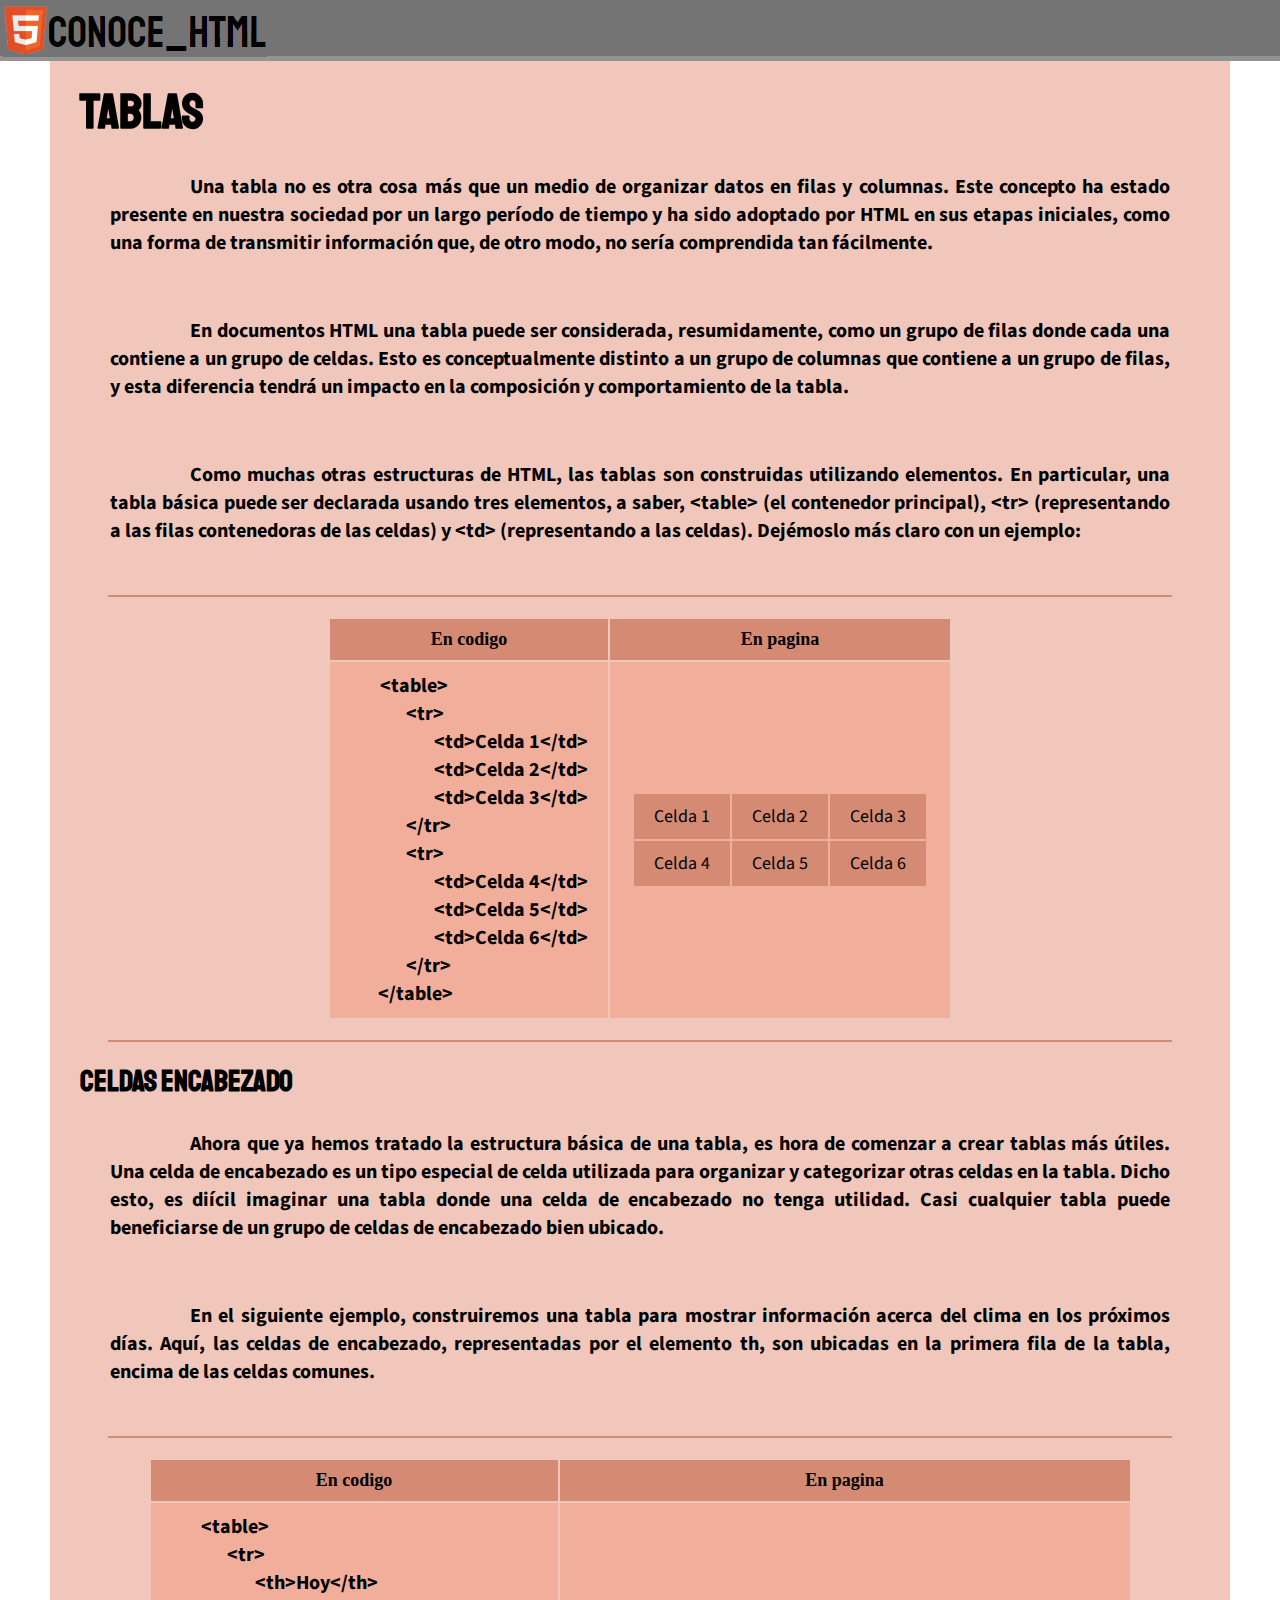
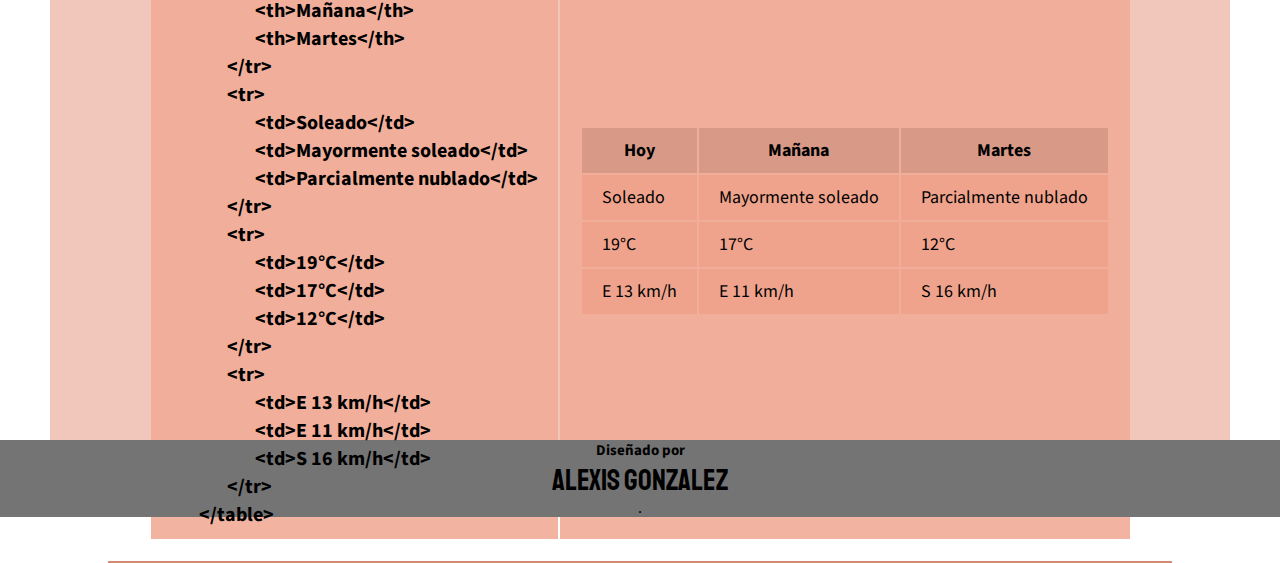
<file: Tablas.html>
<!DOCTYPE html>
<head>
    <title>Conoce HTML</title>
    <meta charset="utf-8">
    <link rel="stylesheet" href="EstiloTablas.css">
    <link rel="shortcut icon" href="icono.ico" type="image/x-icon">
    <!--Fuentes-->
    <link href="https://fonts.googleapis.com/css2?family=Staatliches&display=swap" rel="stylesheet">
    <link href="https://fonts.googleapis.com/css2?family=Source+Sans+Pro:wght@300&display=swap" rel="stylesheet">
    <!--Fin Fuentes-->
</head>

<body>
    <nav class="content-nav">
        <a href="index.html"><img class="content-nav__img" src="Banner-nav.png"></a>
    </nav>
    <div class="Contenedor-ppal">
        <h2 class="Texto-tit">Tablas</h2>
        <p class="Texto-sec">
            Una tabla no es otra cosa más que un medio de organizar datos en filas y columnas. Este concepto ha estado
            presente en nuestra sociedad por un largo período de tiempo y ha sido adoptado por HTML en sus etapas
            iniciales, como una forma de transmitir información que, de otro modo, no sería comprendida tan fácilmente.
        </p>
        <p class="Texto-sec">
            En documentos HTML una tabla puede ser considerada, resumidamente, como un grupo de filas donde cada una
            contiene a un grupo de celdas. Esto es conceptualmente distinto a un grupo de columnas que contiene a un
            grupo de filas, y esta diferencia tendrá un impacto en la composición y comportamiento de la tabla.
        </p>
        <p class="Texto-sec">
            Como muchas otras estructuras de HTML, las tablas son construidas utilizando elementos. En particular, una
            tabla básica puede ser declarada usando tres elementos, a saber, &lt;table&gt; (el contenedor principal),
            &lt;tr&gt;
            (representando a las filas contenedoras de las celdas) y &lt;td&gt; (representando a las celdas). Dejémoslo
            más
            claro con un ejemplo:
        </p>
        <div class="Linea"></div>
        <table id="TablaTablas">
            <thead id="thead">
                <tr>
                    <th>En codigo</th>
                    <th>En pagina</th>
                </tr>
            <tbody>
                <tr>
                    <td> <code class="Texto-sec">
                        <span class="ln"><span class="num" data-num="1."></span><span class="ln1"><span class="tag">&lt;table<span class="atn"></span><span class="atv"></span>&gt;</span></span></span><br>
                        &nbsp;&nbsp;&nbsp;&nbsp;&nbsp;&nbsp;&nbsp;&nbsp;&nbsp;&nbsp;&nbsp;&nbsp;&nbsp;&nbsp;<span class="ln"><span class="num" data-num="2."></span><span class="ln2"><span class="tag">&lt;tr&gt;</span></span></span><br>
                        &nbsp;&nbsp;&nbsp;&nbsp;&nbsp;&nbsp;&nbsp;&nbsp;&nbsp;&nbsp;&nbsp;&nbsp;&nbsp;&nbsp;&nbsp;&nbsp;&nbsp;&nbsp;&nbsp;&nbsp;&nbsp;<span class="ln"><span class="num" data-num="3."></span><span class="ln1"><span class="tag">&lt;td&gt;</span>Celda 1<span class="tag">&lt;/td&gt;</span></span></span><br>
                        &nbsp;&nbsp;&nbsp;&nbsp;&nbsp;&nbsp;&nbsp;&nbsp;&nbsp;&nbsp;&nbsp;&nbsp;&nbsp;&nbsp;&nbsp;&nbsp;&nbsp;&nbsp;&nbsp;&nbsp;&nbsp;<span class="ln"><span class="num" data-num="4."></span><span class="ln2"><span class="tag">&lt;td&gt;</span>Celda 2<span class="tag">&lt;/td&gt;</span></span></span><br>
                        &nbsp;&nbsp;&nbsp;&nbsp;&nbsp;&nbsp;&nbsp;&nbsp;&nbsp;&nbsp;&nbsp;&nbsp;&nbsp;&nbsp;&nbsp;&nbsp;&nbsp;&nbsp;&nbsp;&nbsp;&nbsp;<span class="ln"><span class="num" data-num="5."></span><span class="ln1"><span class="tag">&lt;td&gt;</span>Celda 3<span class="tag">&lt;/td&gt;</span></span></span><br>
                        &nbsp;&nbsp;&nbsp;&nbsp;&nbsp;&nbsp;&nbsp;&nbsp;&nbsp;&nbsp;&nbsp;&nbsp;&nbsp;&nbsp;<span class="ln"><span class="num" data-num="6."></span><span class="ln2"><span class="tag">&lt;/tr&gt;</span></span></span><br>
                        &nbsp;&nbsp;&nbsp;&nbsp;&nbsp;&nbsp;&nbsp;&nbsp;&nbsp;&nbsp;&nbsp;&nbsp;&nbsp;&nbsp;<span class="ln"><span class="num" data-num="7."></span><span class="ln1"><span class="tag">&lt;tr&gt;</span></span></span><br>
                        &nbsp;&nbsp;&nbsp;&nbsp;&nbsp;&nbsp;&nbsp;&nbsp;&nbsp;&nbsp;&nbsp;&nbsp;&nbsp;&nbsp;&nbsp;&nbsp;&nbsp;&nbsp;&nbsp;&nbsp;&nbsp;<span class="ln"><span class="num" data-num="8."></span><span class="ln2"><span class="tag">&lt;td&gt;</span>Celda 4<span class="tag">&lt;/td&gt;</span></span></span><br>
                        &nbsp;&nbsp;&nbsp;&nbsp;&nbsp;&nbsp;&nbsp;&nbsp;&nbsp;&nbsp;&nbsp;&nbsp;&nbsp;&nbsp;&nbsp;&nbsp;&nbsp;&nbsp;&nbsp;&nbsp;&nbsp;<span class="ln"><span class="num" data-num="9."></span><span class="ln1"><span class="tag">&lt;td&gt;</span>Celda 5<span class="tag">&lt;/td&gt;</span></span></span><br>
                        &nbsp;&nbsp;&nbsp;&nbsp;&nbsp;&nbsp;&nbsp;&nbsp;&nbsp;&nbsp;&nbsp;&nbsp;&nbsp;&nbsp;&nbsp;&nbsp;&nbsp;&nbsp;&nbsp;&nbsp;&nbsp;<span class="ln"><span class="num" data-num="10."></span><span class="ln2"><span class="tag">&lt;td&gt;</span>Celda 6<span class="tag">&lt;/td&gt;</span></span></span><br>
                        &nbsp;&nbsp;&nbsp;&nbsp;&nbsp;&nbsp;&nbsp;&nbsp;&nbsp;&nbsp;&nbsp;&nbsp;&nbsp;&nbsp;<span class="ln"><span class="num" data-num="11."></span><span class="ln1"><span class="tag">&lt;/tr&gt;</span></span></span><br>
                        &nbsp;&nbsp;&nbsp;&nbsp;&nbsp;&nbsp;&nbsp;<span class="ln"><span class="num" data-num="12."></span><span class="ln2"><span class="tag">&lt;/table&gt;</span></span></span><br>
                    </code></td>
                    <td>
                        <table id="tbody">
                            <tr>
                                <td>Celda 1</td>
                                <td>Celda 2</td>
                                <td>Celda 3</td>
                            </tr>
                            <tr>
                                <td>Celda 4</td>
                                <td>Celda 5</td>
                                <td>Celda 6</td>
                            </tr>
                        </table>
                    </td>
                </tr>
            </tbody>
            </thead>
        </table>
        <div class="Linea"></div>
        <h3 class="Texto-sub">Celdas Encabezado</h3>
        <p class="Texto-sec">
            Ahora que ya hemos tratado la estructura básica de una tabla, es hora de comenzar a crear tablas más útiles.
            Una celda de encabezado es un tipo especial de celda utilizada para organizar y categorizar otras celdas en la
            tabla. Dicho esto, es diícil imaginar una tabla donde una celda de encabezado no tenga utilidad. Casi cualquier
            tabla puede beneficiarse de un grupo de celdas de encabezado bien ubicado.
        </P>
        <p class="Texto-sec">
            En el siguiente ejemplo, construiremos una tabla para mostrar información acerca del clima en los próximos días.
            Aquí, las celdas de encabezado, representadas por el elemento th, son ubicadas en la primera fila de la tabla,
            encima de las celdas comunes.
        </p>
        <div class="Linea"></div>
        <table id="TablaTablas">
            <thead id="thead">
                <tr>
                    <th>En codigo</th>
                    <th>En pagina</th>
                </tr>
            <tbody>
                <tr>
                    <td> 
                        <code class="Texto-sec">
                        <span class="ln"><span class="num" data-num="1."></span><span class="ln1"><span class="tag">&lt;table<span class="atn"></span><span class="atv"></span>&gt;</span></span></span><br>
                        &nbsp;&nbsp;&nbsp;&nbsp;&nbsp;&nbsp;&nbsp;&nbsp;&nbsp;&nbsp;&nbsp;&nbsp;&nbsp;&nbsp;<span class="ln"><span class="num" data-num="2."></span><span class="ln2"><span class="tag">&lt;tr&gt;</span></span></span><br>
                        &nbsp;&nbsp;&nbsp;&nbsp;&nbsp;&nbsp;&nbsp;&nbsp;&nbsp;&nbsp;&nbsp;&nbsp;&nbsp;&nbsp;&nbsp;&nbsp;&nbsp;&nbsp;&nbsp;&nbsp;&nbsp;<span class="ln"><span class="num" data-num="3."></span><span class="ln1"><span class="tag">&lt;th&gt;</span>Hoy<span class="tag">&lt;/th&gt;</span></span></span><br>
                        &nbsp;&nbsp;&nbsp;&nbsp;&nbsp;&nbsp;&nbsp;&nbsp;&nbsp;&nbsp;&nbsp;&nbsp;&nbsp;&nbsp;&nbsp;&nbsp;&nbsp;&nbsp;&nbsp;&nbsp;&nbsp;<span class="ln"><span class="num" data-num="4."></span><span class="ln2"><span class="tag">&lt;th&gt;</span>Mañana<span class="tag">&lt;/th&gt;</span></span></span><br>
                        &nbsp;&nbsp;&nbsp;&nbsp;&nbsp;&nbsp;&nbsp;&nbsp;&nbsp;&nbsp;&nbsp;&nbsp;&nbsp;&nbsp;&nbsp;&nbsp;&nbsp;&nbsp;&nbsp;&nbsp;&nbsp;<span class="ln"><span class="num" data-num="5."></span><span class="ln1"><span class="tag">&lt;th&gt;</span>Martes<span class="tag">&lt;/th&gt;</span></span></span><br>
                        &nbsp;&nbsp;&nbsp;&nbsp;&nbsp;&nbsp;&nbsp;&nbsp;&nbsp;&nbsp;&nbsp;&nbsp;&nbsp;&nbsp;<span class="ln"><span class="num" data-num="6."></span><span class="ln2"><span class="tag">&lt;/tr&gt;</span></span></span><br>
                        &nbsp;&nbsp;&nbsp;&nbsp;&nbsp;&nbsp;&nbsp;&nbsp;&nbsp;&nbsp;&nbsp;&nbsp;&nbsp;&nbsp;<span class="ln"><span class="num" data-num="7."></span><span class="ln1"><span class="tag">&lt;tr&gt;</span></span></span><br>
                        &nbsp;&nbsp;&nbsp;&nbsp;&nbsp;&nbsp;&nbsp;&nbsp;&nbsp;&nbsp;&nbsp;&nbsp;&nbsp;&nbsp;&nbsp;&nbsp;&nbsp;&nbsp;&nbsp;&nbsp;&nbsp;<span class="ln"><span class="num" data-num="8."></span><span class="ln2"><span class="tag">&lt;td&gt;</span>Soleado<span class="tag">&lt;/td&gt;</span></span></span><br>
                        &nbsp;&nbsp;&nbsp;&nbsp;&nbsp;&nbsp;&nbsp;&nbsp;&nbsp;&nbsp;&nbsp;&nbsp;&nbsp;&nbsp;&nbsp;&nbsp;&nbsp;&nbsp;&nbsp;&nbsp;&nbsp;<span class="ln"><span class="num" data-num="9."></span><span class="ln1"><span class="tag">&lt;td&gt;</span>Mayormente soleado<span class="tag">&lt;/td&gt;</span></span></span><br>
                        &nbsp;&nbsp;&nbsp;&nbsp;&nbsp;&nbsp;&nbsp;&nbsp;&nbsp;&nbsp;&nbsp;&nbsp;&nbsp;&nbsp;&nbsp;&nbsp;&nbsp;&nbsp;&nbsp;&nbsp;&nbsp;<span class="ln"><span class="num" data-num="10."></span><span class="ln2"><span class="tag">&lt;td&gt;</span>Parcialmente nublado<span class="tag">&lt;/td&gt;</span></span></span><br>
                        &nbsp;&nbsp;&nbsp;&nbsp;&nbsp;&nbsp;&nbsp;&nbsp;&nbsp;&nbsp;&nbsp;&nbsp;&nbsp;&nbsp;<span class="ln"><span class="num" data-num="11."></span><span class="ln1"><span class="tag">&lt;/tr&gt;</span></span></span><br>
                        &nbsp;&nbsp;&nbsp;&nbsp;&nbsp;&nbsp;&nbsp;&nbsp;&nbsp;&nbsp;&nbsp;&nbsp;&nbsp;&nbsp;<span class="ln"><span class="num" data-num="12."></span><span class="ln2"><span class="tag">&lt;tr&gt;</span></span></span><br>
                        &nbsp;&nbsp;&nbsp;&nbsp;&nbsp;&nbsp;&nbsp;&nbsp;&nbsp;&nbsp;&nbsp;&nbsp;&nbsp;&nbsp;&nbsp;&nbsp;&nbsp;&nbsp;&nbsp;&nbsp;&nbsp;<span class="ln"><span class="num" data-num="13."></span><span class="ln1"><span class="tag">&lt;td&gt;</span>19°C<span class="tag">&lt;/td&gt;</span></span></span><br>
                        &nbsp;&nbsp;&nbsp;&nbsp;&nbsp;&nbsp;&nbsp;&nbsp;&nbsp;&nbsp;&nbsp;&nbsp;&nbsp;&nbsp;&nbsp;&nbsp;&nbsp;&nbsp;&nbsp;&nbsp;&nbsp;<span class="ln"><span class="num" data-num="14."></span><span class="ln2"><span class="tag">&lt;td&gt;</span>17°C<span class="tag">&lt;/td&gt;</span></span></span><br>
                        &nbsp;&nbsp;&nbsp;&nbsp;&nbsp;&nbsp;&nbsp;&nbsp;&nbsp;&nbsp;&nbsp;&nbsp;&nbsp;&nbsp;&nbsp;&nbsp;&nbsp;&nbsp;&nbsp;&nbsp;&nbsp;<span class="ln"><span class="num" data-num="15."></span><span class="ln1"><span class="tag">&lt;td&gt;</span>12°C<span class="tag">&lt;/td&gt;</span></span></span><br>
                        &nbsp;&nbsp;&nbsp;&nbsp;&nbsp;&nbsp;&nbsp;&nbsp;&nbsp;&nbsp;&nbsp;&nbsp;&nbsp;&nbsp;<span class="ln"><span class="num" data-num="16."></span><span class="ln2"><span class="tag">&lt;/tr&gt;</span></span></span><br>
                        &nbsp;&nbsp;&nbsp;&nbsp;&nbsp;&nbsp;&nbsp;&nbsp;&nbsp;&nbsp;&nbsp;&nbsp;&nbsp;&nbsp;<span class="ln"><span class="num" data-num="17."></span><span class="ln1"><span class="tag">&lt;tr&gt;</span></span></span><br>
                        &nbsp;&nbsp;&nbsp;&nbsp;&nbsp;&nbsp;&nbsp;&nbsp;&nbsp;&nbsp;&nbsp;&nbsp;&nbsp;&nbsp;&nbsp;&nbsp;&nbsp;&nbsp;&nbsp;&nbsp;&nbsp;<span class="ln"><span class="num" data-num="18."></span><span class="ln2"><span class="tag">&lt;td&gt;</span>E 13 km/h<span class="tag">&lt;/td&gt;</span></span></span><br>
                        &nbsp;&nbsp;&nbsp;&nbsp;&nbsp;&nbsp;&nbsp;&nbsp;&nbsp;&nbsp;&nbsp;&nbsp;&nbsp;&nbsp;&nbsp;&nbsp;&nbsp;&nbsp;&nbsp;&nbsp;&nbsp;<span class="ln"><span class="num" data-num="19."></span><span class="ln1"><span class="tag">&lt;td&gt;</span>E 11 km/h<span class="tag">&lt;/td&gt;</span></span></span><br>
                        &nbsp;&nbsp;&nbsp;&nbsp;&nbsp;&nbsp;&nbsp;&nbsp;&nbsp;&nbsp;&nbsp;&nbsp;&nbsp;&nbsp;&nbsp;&nbsp;&nbsp;&nbsp;&nbsp;&nbsp;&nbsp;<span class="ln"><span class="num" data-num="20."></span><span class="ln2"><span class="tag">&lt;td&gt;</span>S 16 km/h<span class="tag">&lt;/td&gt;</span></span></span><br>
                        &nbsp;&nbsp;&nbsp;&nbsp;&nbsp;&nbsp;&nbsp;&nbsp;&nbsp;&nbsp;&nbsp;&nbsp;&nbsp;&nbsp;<span class="ln"><span class="num" data-num="21."></span><span class="ln1"><span class="tag">&lt;/tr&gt;</span></span></span><br>
                        &nbsp;&nbsp;&nbsp;&nbsp;&nbsp;&nbsp;&nbsp;<span class="ln"><span class="num" data-num="22."></span><span class="ln2"><span class="tag">&lt;/table&gt;</span></span></span><br>
                        </code></td>
                    <td>
                        <table>
                            <thead id="Encabezado">
                                <tr>
                                    <th>Hoy</th>
                                    <th>Mañana</th>
                                    <th>Martes</th>
                                </tr>
                            <tbody id="Cuerpo">
                                <tr>
                                    <td>Soleado</td>
                                    <td>Mayormente soleado</td>
                                    <td>Parcialmente nublado</td>
                                </tr>
                                <tr>
                                    <td>19°C</td>
                                    <td>17°C</td>
                                    <td>12°C</td>
                                </tr>
                                <tr>
                                    <td>E 13 km/h</td>
                                    <td>E 11 km/h</td>
                                    <td>S 16 km/h</td>
                                </tr>
                            </tbody>
                            </thead>
                        </table>
                        </table>
                    </td>
                </tr>
            </tbody>
            </thead>
        </table>
        <div class="Linea"></div>        
    </div>
    <footer>
        <p class="Texto-foot">Diseñado por</p><p class="Texto-sub">Alexis Gonzalez</p>.
     </footer>
</body>
</file>
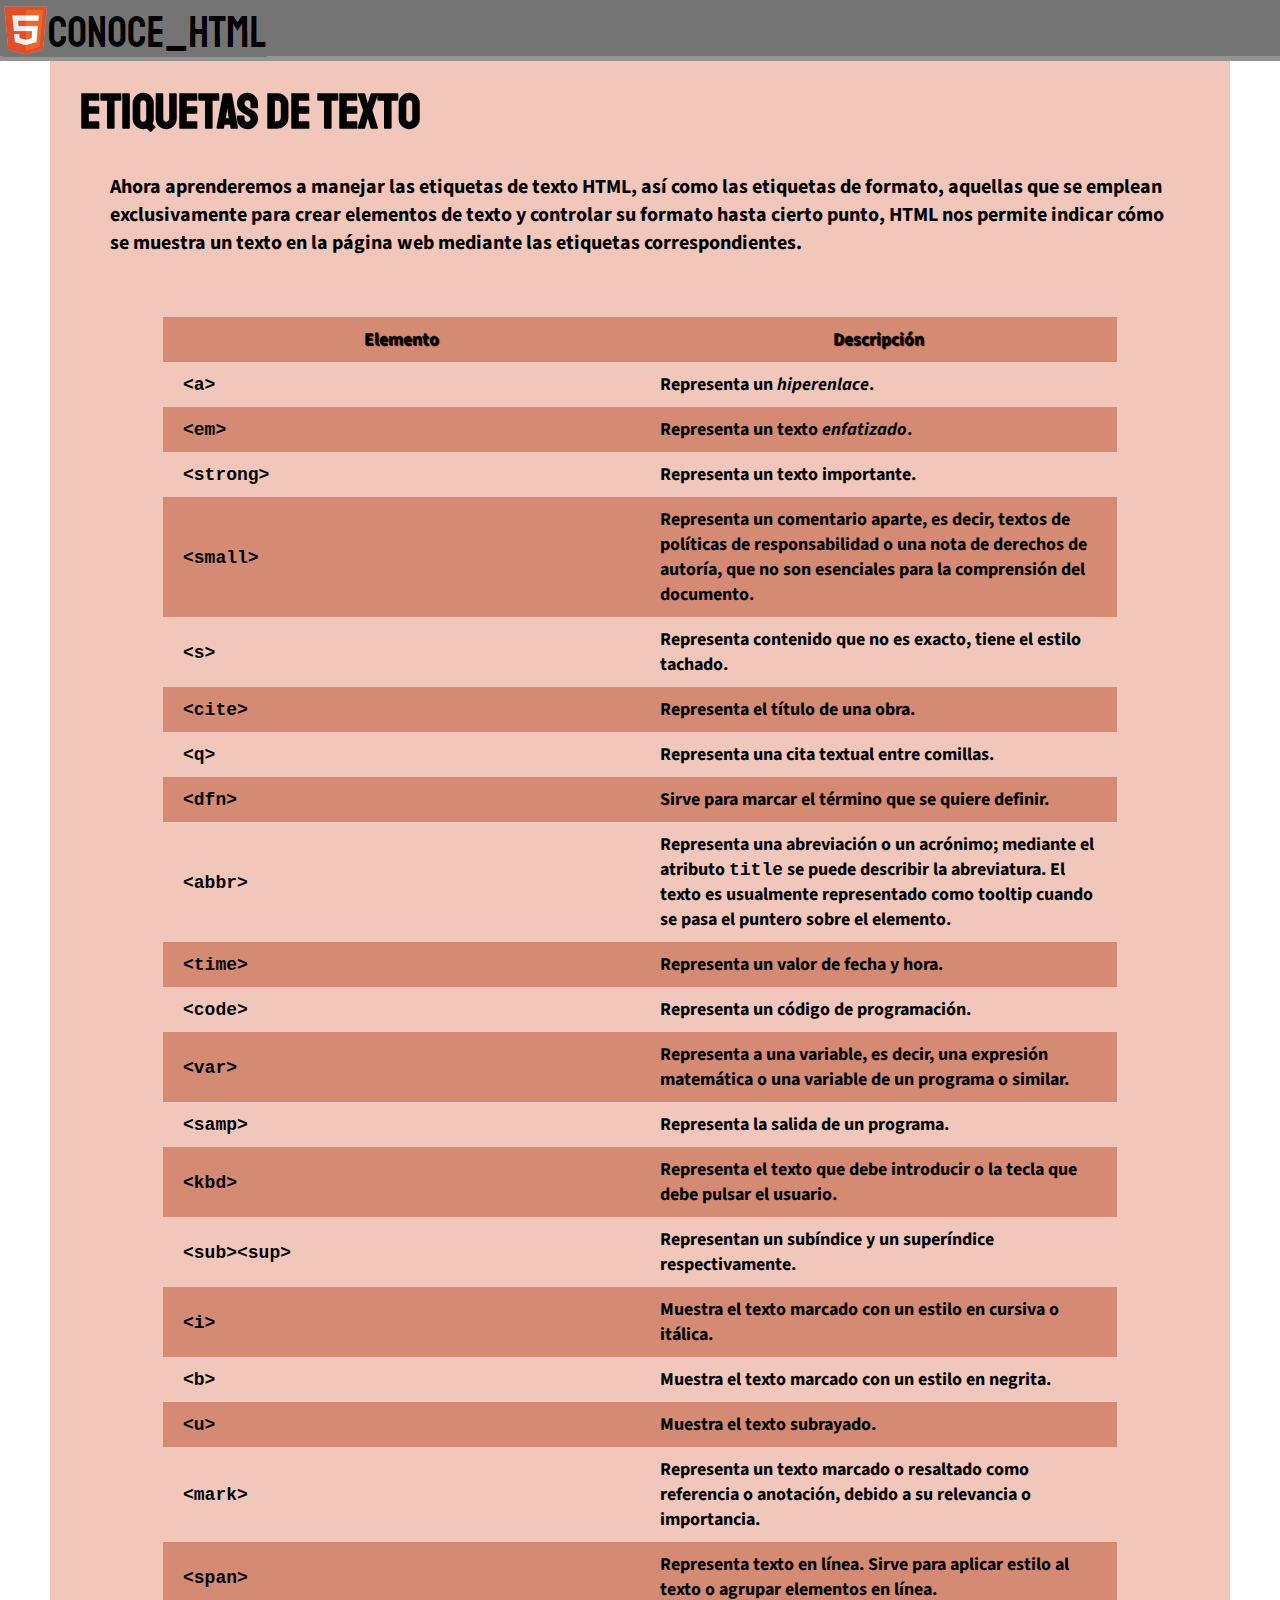
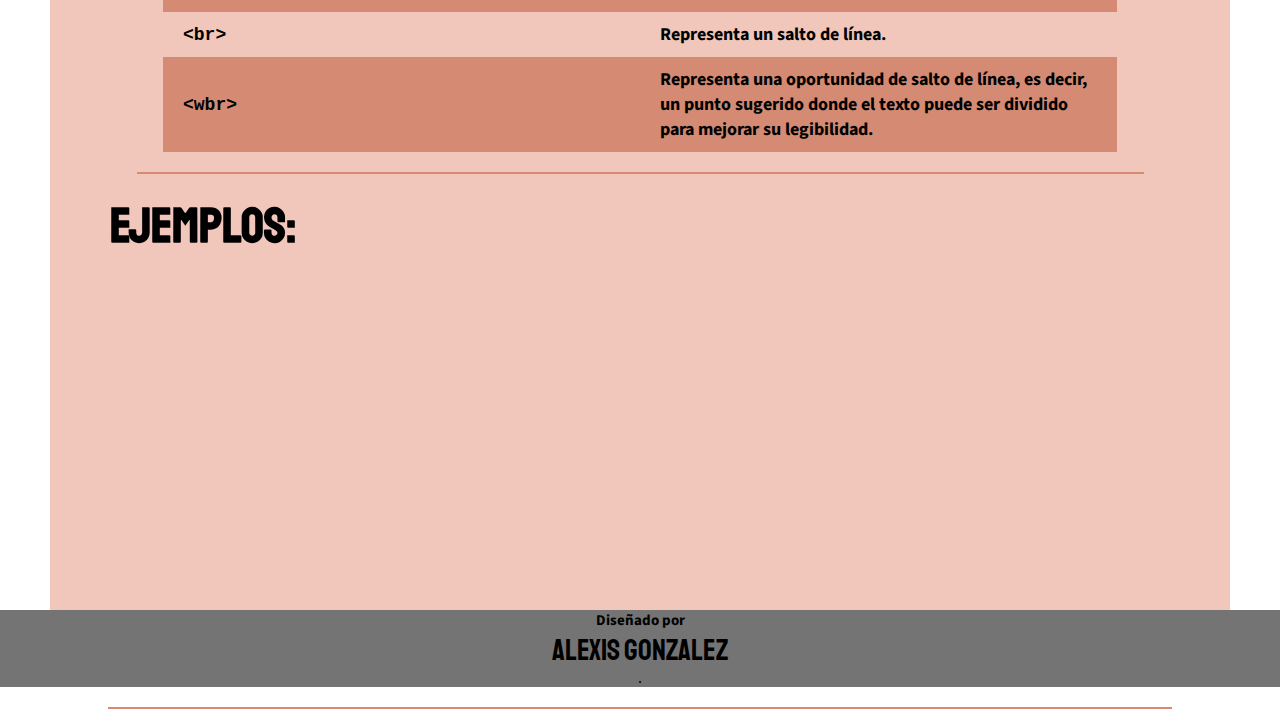
<file: Texto.html>
<!DOCTYPE html>
<head>
    <title>Conoce HTML</title>
    <meta charset="utf-8">
    <link rel="stylesheet" href="EstiloTexto.css">
    <!--Fuentes-->
    <link href="https://fonts.googleapis.com/css2?family=Staatliches&display=swap" rel="stylesheet">
    <link href="https://fonts.googleapis.com/css2?family=Source+Sans+Pro:wght@300&display=swap" rel="stylesheet">
    <!--Fin Fuentes-->
</head>

<body>
    <nav class="content-nav">
        <a href="index.html"><img class="content-nav__img" src="Banner-nav.png"></a>
    </nav>
    <div class="Contenedor-ppal">
        <h2 class="Texto-tit">Etiquetas de Texto</h2>
        <p class="Texto-sec">
            Ahora aprenderemos a manejar las etiquetas de texto HTML, así como las etiquetas de formato, aquellas que se
            emplean exclusivamente para crear elementos de texto y controlar su formato hasta cierto punto, HTML nos
            permite indicar cómo se muestra un texto en la página web mediante las etiquetas correspondientes.
        </p>
        <article class="Texto-sec">
            <p>
            <table>
                <thead>
                    <tr>
                        <th>Elemento</th>
                        <th>Descripción</th>
                    </tr>
                </thead>
                <tbody>
                    <tr>
                        <td><code>&lt;a&gt;</code></td>
                        <td>Representa un&nbsp;<em>hiperenlace</em>.</td>
                    </tr>
                    <tr>
                        <td><code>&lt;em&gt;</code></td>
                        <td>Representa un texto&nbsp;<em>enfatizado</em>.</td>
                    </tr>
                    <tr>
                        <td><code>&lt;strong&gt;</code></td>
                        <td>Representa un texto importante.</td>
                    </tr>
                    <tr>
                        <td><code>&lt;small&gt;</code></td>
                        <td>Representa un comentario aparte, es decir, textos de políticas de responsabilidad o una nota
                            de derechos de autoría, que no son esenciales para la comprensión del documento.</td>
                    </tr>
                    <tr>
                        <td><code>&lt;s&gt;</code></td>
                        <td>Representa contenido que no es exacto, tiene el estilo tachado.</td>
                    </tr>
                    <tr>
                        <td><code>&lt;cite&gt;</code></td>
                        <td>Representa el título de una obra.</td>
                    </tr>
                    <tr>
                        <td><code>&lt;q&gt;</code></td>
                        <td>Representa una cita textual entre comillas.</td>
                    </tr>
                    <tr>
                        <td><code>&lt;dfn&gt;</code></td>
                        <td>Sirve para marcar el término que se quiere definir.</td>
                    </tr>
                    <tr>
                        <td><code>&lt;abbr&gt;</code></td>
                        <td>Representa una abreviación o un acrónimo; mediante el atributo <code>title</code> se puede
                            describir la abreviatura. El texto es usualmente representado como tooltip cuando se pasa el
                            puntero sobre el elemento.</td>
                    </tr>
                    <tr>
                        <td><code>&lt;time&gt;</code></td>
                        <td>Representa un valor de fecha y hora.</td>
                    </tr>
                    <tr>
                        <td><code>&lt;code&gt;</code></td>
                        <td>Representa un código de programación.</td>
                    </tr>
                    <tr>
                        <td><code>&lt;var&gt;</code></td>
                        <td>Representa a una variable, es decir, una expresión matemática o una variable de un programa
                            o similar.</td>
                    </tr>
                    <tr>
                        <td><code>&lt;samp&gt;</code></td>
                        <td>Representa la salida de un programa.</td>
                    </tr>
                    <tr>
                        <td><code>&lt;kbd&gt;</code></td>
                        <td>Representa el texto que debe introducir o la tecla que debe pulsar el usuario.</td>
                    </tr>
                    <tr>
                        <td><code>&lt;sub&gt;</code><code>&lt;sup&gt;</code></td>
                        <td>Representan un subíndice y un superíndice respectivamente.</td>
                    </tr>
                    <tr>
                        <td><code>&lt;i&gt;</code></td>
                        <td>Muestra el texto marcado con un estilo en cursiva o itálica.</td>
                    </tr>
                    <tr>
                        <td><code>&lt;b&gt;</code></td>
                        <td>Muestra el texto marcado con un estilo en negrita.</td>
                    </tr>
                    <tr>
                        <td><code>&lt;u&gt;</code></td>
                        <td>Muestra el texto subrayado.</td>
                    </tr>
                    <tr>
                        <td><code>&lt;mark&gt;</code></td>
                        <td>Representa un texto marcado o resaltado como referencia o anotación, debido a su relevancia
                            o importancia.</td>
                    </tr>
                    <tr>
                        <td><code>&lt;span&gt;</code></td>
                        <td>Representa texto en línea. Sirve para aplicar estilo al texto o agrupar elementos en línea.
                        </td>
                    </tr>
                    <tr>
                        <td><code>&lt;br&gt;</code></td>
                        <td>Representa un salto de línea.</td>
                    </tr>
                    <tr>
                        <td><code>&lt;wbr&gt;</code></td>
                        <td>Representa una oportunidad de salto de línea, es decir, un punto sugerido donde el texto
                            puede ser dividido para mejorar su legibilidad.</td>
                    </tr>
                </tbody>
            </table>
            </p>
            <div class="Linea"></div>
            <h3 class="Texto-tit">Ejemplos:</h3>
            <div class="cp_embed_wrapper"><iframe allowfullscreen="true" allowpaymentrequest="true"
                    allowtransparency="true" class="cp_embed_iframe " frameborder="0" height="400" name="cp_embed_1"
                    scrolling="no"
                    src="https://codepen.io/anon/embed/oKzgEb?height=350&amp;theme-id=0&amp;slug-hash=oKzgEb&amp;default-tab=html%2Cresult&amp;animations=run&amp;editable=&amp;embed-version=2&amp;user=anon&amp;name=cp_embed_1"
                    style="width: 100%; overflow:hidden; display:block;" title="CodePen Embed" loading="lazy"
                    id="cp_embed_oKzgEb"></iframe>
            </div>
        </article>
        <div class="Linea"></div>
    </div>
    <footer>
        <p class="Texto-foot">Diseñado por</p><p class="Texto-sub">Alexis Gonzalez</p>.
     </footer>
</body>
</file>
<file: EstiloPrincipal.css>
*{
    padding: 0;
    margin: 0;
}

.content-nav{
    width: 100%;
    background-color: #747474;
    border-bottom: 5px solid #949292;
    position: fixed;
}

.content-nav__img{
    
    position: relative;
    top: 5px;
    left: 3px;
}


/** css exclusivo para index**/
.Contenedor-ppal{
    background-color: #f0c7ba;
    margin: auto;
    width: 70em;
    padding-top: 80px;
    height: 2100px;
}
    .TextoPrincipal h2{
    font-family: 'Staatliches', cursive;
    color: black;
    font-size: 50px;    
    }  
    .TextoPrincipal {
    padding: 30px;
    font-family: 'Source Sans Pro', sans-serif;
    font-weight: bolder;
    }
    .TextoPrincipal p {
        padding: 0px 40px;
    }
    .ejemplo{
        background-color: #585656;
        color: white;
        width: 40em;
        height: 65px;
        padding: 10px;
        margin: 0px auto;
        outline: whitesmoke solid 5px; 

    }
    .ejemplo-2{
        background-color: #585656;
        color: white;
        width: 40em;
        height: 160px;
        padding: 10px;
        margin: 0px auto;
        outline: whitesmoke solid 5px; 

    }

/**Titulo de Botones**/
#TituloBotones{
    font-family: 'Staatliches', cursive;
    color: black;
    font-size: 50px;
}
/**BOTONES DE NAVEGACION**/
.content-info__1234{
    height: 250px;
    width: auto;
    height: 275px;
    padding: 20px 25px;
}
/**Sombras, Contornos, Color**/
div div div{
    background-color: #e09f92;
    /**Sombras**/
    box-shadow: black-webkit-box-shadow: 10px 10px 9px 0px rgba(0,0,0,0.57);
    -moz-box-shadow: 10px 10px 9px 0px rgba(0,0,0,0.57);
    box-shadow: 10px 10px 9px 0px rgba(0,0,0,0.57);
    /**Contorno**/
    border-radius: 18px 18px 18px 0px;
    -moz-border-radius: 18px 18px 18px 0px;
    -webkit-border-radius: 18px 18px 18px 0px;
    
}

#BotonTexto{
    width:  400px;
    height: 250px;
    margin: 0px 65px;
    display: inline-block;

}
#BotonTexto:hover{
    
    box-sizing: border-box;
    border: 5px solid #000000;
}

#BotonTexto__img{
    height: 110px;
    margin: 60px 0 0 50px;
    display: inline-block;
}

.BotonFormato{
    width: 400px;
    height: 250px;
    display: inline-block;
    margin: 0px 65px;
    box-sizing: border-box;
}
.BotonFormato:hover{
    border: 5px solid #000000;
    box-sizing: border-box;
}
#BotonFormato__img{
    height: 110px;
    margin: 60px 0 0 10px;
    display: inline-block;
}

#BotonTablas{
    width: 400px;
    height: 250px;
    display: inline-block;
    margin: 0px 65px;
}

#BotonTablas:hover{
    border: 5px solid #000000;
    box-sizing: border-box;
}

#BotonTablas__img{
    height: 130px;
    display: inline-block;
    margin: 60px 0 0 30px;
}

#BotonFormularios{
    width: 400px;
    height: 250px;
    display: inline-block;
    margin: 0px 65px;
}

#BotonFormularios:hover{
    border: 5px solid #000000;
    box-sizing: border-box;
}

#BotonFormularios__img{
    height: 135px;
    width: 290px;
    display: inline-block;
    margin: 60px 0 0 30px;
    position: relative;
    left: 25px;
}

#BotonNumeracion__img{
    height: 150px;
    display: inline-block;
    margin: 60px 0 0 30px;
    
}

#texto{
    display: inline;
    font-size: 70px;
    font-weight: bolder;
    position: relative;
    top: -50px;
    left: 5px;
}

footer{
    width: 100%;
    height: 50px;
    background-color: #747474;
    text-align: center;
    height: max-content;
}

.Texto-foot{
    font-size: 15px;
    font-family: 'Source Sans Pro', sans-serif;
    font-weight: bolder;
    }

.Texto-sub{
    font-family: 'Staatliches', cursive;
    color: black;
    font-size: 30px;   
    padding: auto   ; 
   }  

    .Linea{
        background-color: #d48a73;
        height: 2px;
        width: 95%;
        margin: 20px auto;
    }
</file>
<file: EstiloEncabezados.css>
*{
    padding: 0;
    margin: 0;
}
/**Nav**/
.content-nav{
    width: 100%;
    background-color: #747474;
    border-bottom: 5px solid #949292;
    position: fixed;
}
.content-nav__img{
    position: relative;
    top: 5px;
    left: 3px;
}

/*fin Nav*/

.Contenedor-ppal{
    background-color: #f0c7ba;
    padding: 30px;
    padding-top: 80px;
    margin: auto;
    width: 70em;
    height: 2200px;
}
.Texto-tit{
 font-family: 'Staatliches', cursive;
 color: black;
 font-size: 50px;    
}  
 .Texto-sec{
 padding: 10px;
 font-size: 20px;
 font-family: 'Source Sans Pro', sans-serif;
 font-weight: bolder;
 }
 .TextoPrincipal p {
     padding: 0px 40px;
}
 
 .ejemplo{
     background-color: #0000008a;
     font-family: 'Source Sans Pro', sans-serif;
     color: white;
     display: inline;
     padding: 10px;
     margin: 0px 100px;
     outline: rgb(0, 0, 0) solid 5px; 
}
 #Ejemplo-2{
     background-color: #585656;
     color: white;
     width: 20em;
     padding: 10px;
     margin: 0px 0px;
     outline: rgb(0, 0, 0) solid 5px;
}

tbody {
     display: table-row-group;
     vertical-align: middle;
     border-color: inherit;
     font-family: 'Source Sans Pro', sans-serif;
}

thead{
    background: #d48a73;
    color: d48a73;
    
}
   
tbody tr:nth-child(odd) {
  background-color: #f0c7ba;
}

tbody tr:nth-child(even) {
  background-color: #d48a73;
}  
   
th, td {
  padding: 10px 20px;
  font-size: 18px;
}

.Linea{
    background-color: #d48a73;
    height: 2px;
    width: 95%;
    margin: 20px auto;
}
#TablaEncabezados{
    margin: 0px auto;
}

footer{
    width: 100%;
    height: 50px;
    background-color: #747474;
    text-align: center;
    height: max-content;
}

.Texto-foot{
    font-size: 15px;
    font-family: 'Source Sans Pro', sans-serif;
    font-weight: bolder;
    }

    .Texto-sub{
        font-family: 'Staatliches', cursive;
        color: black;
        font-size: medium;
        font-size: 30px;    
       }
</file>
<file: EstiloFormularios.css>
*{
    padding: 0;
    margin: 0;
}
/**Nav**/
.content-nav{
    width: 100%;
    background-color: #747474;
    border-bottom: 5px solid #949292;
    position: fixed;
    
    
}
.content-nav__img{
    position: relative;
    top: 5px;
    left: 3px;
}

/*fin Nav*/

.Contenedor-ppal{
    background-color: #f0c7ba;
    padding: 30px;
    padding-top: 60px;
    margin: auto;
    width: 70em;
    height: 5300px;
}
.Texto-tit{
 font-family: 'Staatliches', cursive;
 color: black;
 font-size: 50px;    
}

.Texto-sub{
    font-family: 'Staatliches', cursive;
    color: black;
    font-size: medium;
    font-size: 30px;    
   }  

 .Texto-sec{
 padding: 30px;
 font-size: 20px;
 font-family: 'Source Sans Pro', sans-serif;
 font-weight: bolder;
 text-align: justify;
 }

 div p {
    text-indent: 4em;
}

table{
    margin: 0% auto;
}

tbody {
    display: table-row-group;
    vertical-align: middle;
    border-color: inherit;
    font-family: 'Source Sans Pro', sans-serif;
}

thead{
   background: #d48a73;
   color: d48a73;
   
}
  
tbody tr:nth-child(odd) {
 background-color: #f0c7ba;
}

tbody tr:nth-child(even) {
 background-color: #d48a73;
}  
  
th, td {
 padding: 10px 20px;
 font-size: 18px;
}

.Linea{
    background-color: #d48a73;
    height: 2px;
    width: 95%;
    margin: 20px auto;
}

footer{
    width: 100%;
    background-color: #747474;
    text-align: center;
    height: max-content;
}

.Texto-foot{
    font-size: 15px;
    font-family: 'Source Sans Pro', sans-serif;
    font-weight: bolder;
    }

.Texto-sub{
    font-family: 'Staatliches', cursive;
    color: black;
    font-size: medium;
    font-size: 30px;    
   }
</file>
<file: EstiloNumeracion.css>
*{
    padding: 0;
    margin: 0;
}
/**Nav**/
.content-nav{
    width: 100%;
    background-color: #747474;
    border-bottom: 5px solid #949292;
    position: fixed;
    
    
}
.content-nav__img{
    position: relative;
    top: 5px;
    left: 3px;
}

/*fin Nav*/

.Contenedor-ppal{
    background-color: #f0c7ba;
    padding: 30px;
    padding-top: 80px;
    margin: auto;
    width: 70em;
    height: 3100px;
}
.Texto-tit{
    font-family: 'Staatliches', cursive;
    color: black;
    font-size: 50px;    
   }
   
   .Texto-sub{
       font-family: 'Staatliches', cursive;
       color: black;
       font-size: medium;
       font-size: 30px;    
      }  
   
    .Texto-sec{
    padding: 30px;
    font-size: 20px;
    font-family: 'Source Sans Pro', sans-serif;
    font-weight: bolder;
    text-align: justify;
    }
   
div p{
    text-indent: 4em;
|}

   tbody {
    display: table-row-group;
    vertical-align: middle;
    border-color: inherit;
    font-family: 'Source Sans Pro', sans-serif;
}

thead{
   background: #d48a73;
   color: d48a73;
   
}
  
tbody tr:nth-child(odd) {
 background-color: #f0c7ba;
}

tbody tr:nth-child(even) {
 background-color: #d48a73;
}  
  
th, td {
 padding: 10px 20px;
 font-size: 18px;
}

.Negrita{
    font-weight: 900;
}

table{
    margin: 0% auto;
}

.Linea{
    background-color: #d48a73;
    height: 2px;
    width: 95%;
    margin: 20px auto;
}

footer{
    width: 100%;
    height: 50px;
    background-color: #747474;
    text-align: center;
    height: max-content;
}

.Texto-foot{
    font-size: 15px;
    font-family: 'Source Sans Pro', sans-serif;
    font-weight: bolder;
    }
</file>
<file: EstiloTablas.css>
*{
    padding: 0;
    margin: 0;
}
/**Nav**/
.content-nav{
    width: 100%;
    background-color: #747474;
    border-bottom: 5px solid #949292;
    position: fixed;
    
    
}
.content-nav__img{
    position: relative;
    top: 5px;
    left: 3px;
}

/*fin Nav*/

.Contenedor-ppal{
    background-color: #f0c7ba;
    padding: 30px;
    padding-top: 80px;
    margin: auto;
    width: 70em;
    height: 1930px;
}
.Texto-tit{
 font-family: 'Staatliches', cursive;
 color: black;
 font-size: 50px;    
}  
 .Texto-sec{
 padding: 30px;
 font-size: 20px;
 font-family: 'Source Sans Pro', sans-serif;
 font-weight: bolder;
 text-align: justify;
 }

 div p {
    text-indent: 4em;
}

.ejemplo{
    background-color: #0000008a;
    font-family: 'Source Sans Pro', sans-serif;
    color: white;
    display: inline;
    padding: 10px;
    margin: 0px 100px;
    outline: rgb(0, 0, 0) solid 5px; 
}

#TablaTablas{
    margin: 0px auto;
}

tbody {
    display: table-row-group;
    vertical-align: middle;
    border-color: teal;
    font-family: 'Source Sans Pro', sans-serif;
}

thead{
   background: #d48a73;
   color: d48a73;
   
}
  
tbody tr:nth-child(odd) {
 background-color: #f0ab96e5;
}

tbody tr:nth-child(even) {
 background-color: #d48a73;
}  
  
th, td {
 padding: 10px 20px;
 font-size: 18px;
}

#tbody {
    display: table-row-group;
    vertical-align: middle;
    border-color: white;
    font-family: Arial, Helvetica, sans-serif;
}

#tbody tbody tr:nth-child(odd) {
    background-color: #d48a73;
   }
   


#Encabezado{
    background-color: rgb(0, 0, 0);
}

#Cuerpo tr:nth-child(odd) {
    background-color: #ec82623d;
   }
   
#Cuerpo tr:nth-child(even) {
    background-color: #ec82623d;
   }  

   .Linea{
    background-color: #d48a73;
    height: 2px;
    width: 95%;
    margin: 20px auto;
}
.Texto-sub{
    font-family: 'Staatliches', cursive;
    color: black;
    font-size: medium;
    font-size: 30px;    
   } 
   footer{
    width: 100%;
    background-color: #747474;
    text-align: center;
    height: fit-content;
}

.Texto-foot{
    font-size: 15px;
    font-family: 'Source Sans Pro', sans-serif;
    font-weight: bolder;
    }

    .Texto-sub{
        font-family: 'Staatliches', cursive;
        color: black;
        font-size: medium;
        font-size: 30px;    
       }
</file>
<file: EstiloTexto.css>
*{
    padding: 0;
    margin: 0;
}
/**Nav**/
.content-nav{
    width: 100%;
    background-color: #747474;
    border-bottom: 5px solid #949292;
    position: fixed;
    
    
}
.content-nav__img{
    position: relative;
    top: 5px;
    left: 3px;
}

/*fin Nav*/

.Contenedor-ppal{
    background-color: #f0c7ba;
    padding: 30px;
    padding-top: 80px;
    margin: auto;
    width: 70em;
    height: 2100px;
}
    .Texto-tit{
    font-family: 'Staatliches', cursive;
    color: black;
    font-size: 50px;    
    }  
    .Texto-sec{
    padding: 30px;
    font-size: 20px;
    font-family: 'Source Sans Pro', sans-serif;
    font-weight: bolder;
    }
    .TextoPrincipal p {
        padding: 0px 40px;
    }
    table {
        width: 90%;
        box-sizing: border-box;
        margin: 0px auto 20px;
        border-spacing: 0;
        border-radius: 5px;
        table-layout: fixed;
        border-collapse: collapse;
        
    }
    

tbody {
    display: table-row-group;
    vertical-align: middle;
    border-color: inherit;
}
thead{
    background: #d48a73;
    color: d48a73;
    text-shadow: 1px 1px 1px black;
  }
  
tbody tr:nth-child(odd) {
    background-color: #f0c7ba;
  }
  
  tbody tr:nth-child(even) {
    background-color: #d48a73;
  }  
  
  th, td {
    padding: 10px 20px;
    font-size: 18px;
  }

  .Linea{
    background-color: #d48a73;
    height: 2px;
    width: 95%;
    margin: 20px auto;
}

footer{
    width: 100%;
    height: 50px;
    background-color: #747474;
    text-align: center;
    height: max-content;
}

.Texto-foot{
    font-size: 15px;
    font-family: 'Source Sans Pro', sans-serif;
    font-weight: bolder;
    }

    .Texto-sub{
        font-family: 'Staatliches', cursive;
        color: black;
        font-size: medium;
        font-size: 30px;    
       }
</file>
